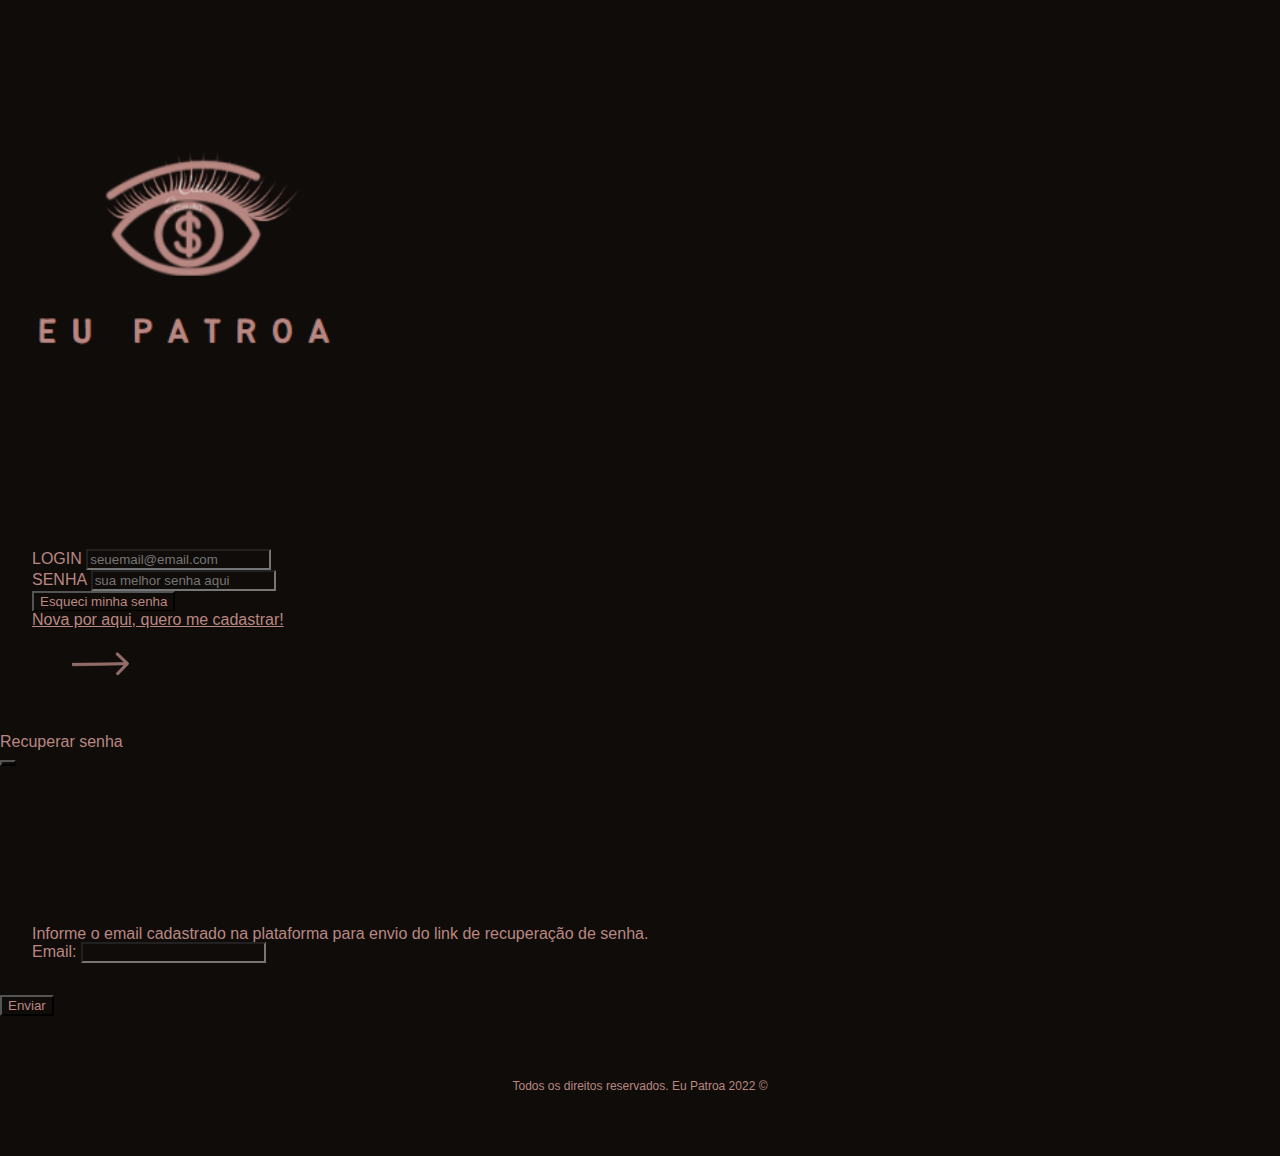
<file: index.html>
<!DOCTYPE html>
<html lang="pt-br">
    <head>
        <meta charset="utf-8">
        <meta name="viewport" content="width=device-width, initial-escale=1.0">
        <meta http-equiv="X-UA-Compatible" content="IE-edge">
        <title>Eu Patroa</title>
        <link rel="stylesheet" type="text/css" href="./Assets/css/reset.css" />
        <link rel="stylesheet" type="text/css" href="./Assets/css/index.css" />
        <link href="https://cdn.jsdelivr.net/npm/bootstrap@5.2.0-beta1/dist/css/bootstrap.min.css" rel="stylesheet" integrity="sha384-0evHe/X+R7YkIZDRvuzKMRqM+OrBnVFBL6DOitfPri4tjfHxaWutUpFmBp4vmVor" crossorigin="anonymous">
        <link rel="icon" type="image/x-icon" href="./Assets/imagens/logo-eupatroa.png" />
    </head>
    <body>
        <main>
            <div class="container"> 
                <div class="row">
                    <div class="col-md-6 img-fluid">
                        <img src="./Assets/imagens/logo-eupatroa.png" class="float-start" alt="Logo Eu Patroa">
                    </div>
                    <div class="col-md-6"> 
                        <form>
                            <div class="mb-3">
                                <label for="login" class="form-label"> LOGIN</label>
                                <input type="email" class="form-control" id="formGroupInputLogin" placeholder="seuemail@email.com">
                            </div>
                            <div class="mb-3">
                                <label for="senha" class="form-label">SENHA</label>
                                <input type="password" class="form-control" id="formGroupInputPassword" placeholder="sua melhor senha aqui">
                            </div>
                            <div class="mb-3">
                                <button type="button" class="btn btn-sm btn-outline-light" data-bs-toggle="modal" data-bs-target="#exampleModal" data-bs-whatever="@mdo">Esqueci minha senha</button>
                                
                            </div>
                            <div class="mb-3">
                                <a href="./Pages/cadastro.html" type="url" class="recuperar-senha">Nova por aqui, quero me cadastrar!</a>
                            </div>
                            <div class="mb-3">
                                <a href="./Pages/home.html" type="image" class="botao-login"><img src="./Assets/imagens/botao-login.png" alt="Botão Entrar" class="botao-login float-end"/></a>
                            </div>
                        </form>
                    </div>
                </div>
            </div>
            <div class="modal fade" id="exampleModal" tabindex="-1" aria-labelledby="exampleModalLabel" aria-hidden="true">
                <div class="modal-dialog">
                  <div class="modal-content" >
                    <div class="modal-header bg-light">
                      <h5 class="modal-title bg-light" id="exampleModalLabel">Recuperar senha</h5>
                      <button type="button" class="btn-close" data-bs-dismiss="modal" aria-label="Close"></button>
                    </div>
                    <div class="modal-body bg-light mt-0">
                      <form class="bg-light">
                        <p class="text-dark text-center bg-light">Informe o email cadastrado na plataforma para envio do link de recuperação de senha.</p>  
                        <div class="mb-3 bg-light">
                          <label for="recipient-name" class="col-form-label mb-2 bg-light">Email:</label>
                          <input type="email" class="form-control bg-light" id="recipient-email">
                        </div>
                      </form>
                    </div>
                    <div class="modal-footer">
                      <button type="submit" class="btn btn-dark text-white" data-bs-dismiss="modal">Enviar</button>
                    </div>
                  </div>
                </div>
              </div>
        </main>
        <script src="https://cdn.jsdelivr.net/npm/bootstrap@5.2.0-beta1/dist/js/bootstrap.bundle.min.js" integrity="sha384-pprn3073KE6tl6bjs2QrFaJGz5/SUsLqktiwsUTF55Jfv3qYSDhgCecCxMW52nD2" crossorigin="anonymous"></script>
    </body>
    <footer>
        <div class="container-fluid fixed-bottom">
            <p class="d-inline-block">Todos os direitos reservados. Eu Patroa 2022  &copy;</p>
        </div>
    </footer>
</html>
</file>
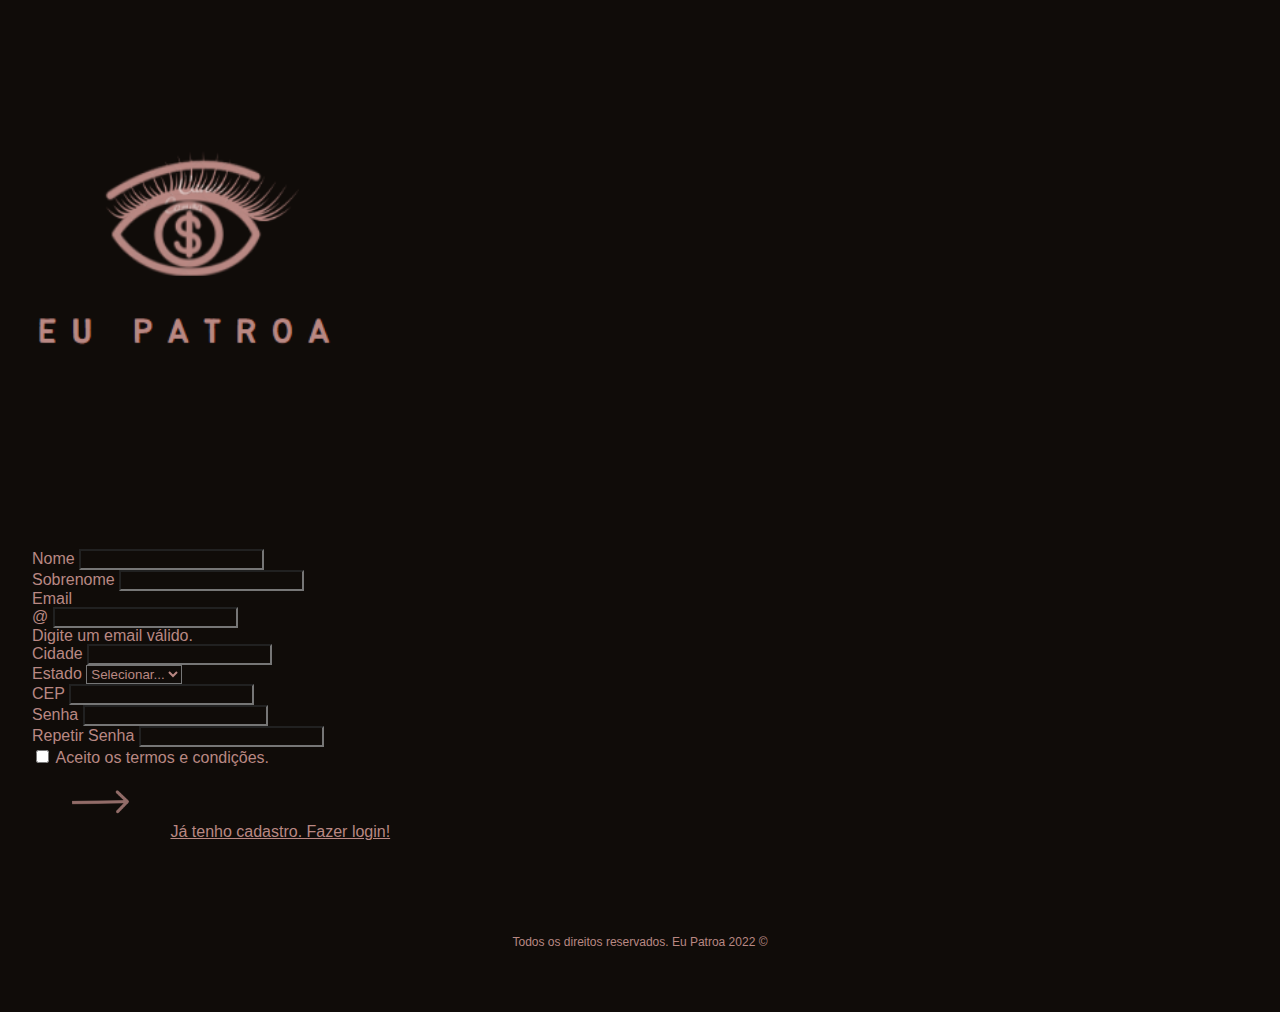
<file: cadastro.html>
<!DOCTYPE html>
<html lang="pt-br">
    <head>
        <meta charset="utf-8">
        <meta name="viewport" content="width=device-width, initial-escale=1.0">
        <meta http-equiv="X-UA-Compatible" content="IE-edge">
        <title>Eu Patroa</title>
        <link rel="stylesheet" type="text/css" href="./Assets/css/reset.css" />
        <link rel="stylesheet" type="text/css" href="./Assets/css/index.css" />
        <link href="https://cdn.jsdelivr.net/npm/bootstrap@5.2.0-beta1/dist/css/bootstrap.min.css" rel="stylesheet" integrity="sha384-0evHe/X+R7YkIZDRvuzKMRqM+OrBnVFBL6DOitfPri4tjfHxaWutUpFmBp4vmVor" crossorigin="anonymous">
        <link rel="icon" type="image/x-icon" href="./Assets/imagens/logo-eupatroa.png" />
    </head>
    <body>
        <main>
            <div class="container"> 
                <div class="row">
                    <div class="col-sm-5 img-fluid">
                        <img src="./Assets/imagens/logo-eupatroa.png" class=" float-start" alt="Logo Eu Patroa">
                    </div>
                    <div class="col-sm-7 mt-5 pt-5"> 
                        <form class="row g-3">
                            <div class="col-md-4">
                              <label for="validationServer01" class="form-label">Nome</label>
                              <input type="text" class="form-control" id="validationServer01" required>
                            </div>
                            <div class="col-md-4">
                              <label for="validationServer02" class="form-label">Sobrenome</label>
                              <input type="text" class="form-control " id="validationServer02" required>
                            </div>
                            <div class="col-md-4">
                              <label for="validationServerUsername" class="form-label">Email</label>
                              <div class="input-group has-validation">
                                <span class="input-group-text" id="inputGroupPrepend3">@</span>
                                <input type="text" class="form-control " id="validationServerUsername" aria-describedby="inputGroupPrepend3 validationServerUsernameFeedback" required>
                                <div id="validationServerUsernameFeedback" class="invalid-feedback">
                                  Digite um email válido.
                                </div>
                              </div>
                            </div>
                            <div class="col-md-4">
                              <label for="validationServer03" class="form-label">Cidade</label>
                              <input type="text" class="form-control " id="validationServer03" aria-describedby="validationServer03Feedback" required>
                            </div>
                            <div class="col-md-4">
                              <label for="validationServer04" class="form-label">Estado</label>
                              <select class="form-select " id="validationServer04" aria-describedby="validationServer04Feedback" required>
                                <option selected disabled value="">Selecionar...</option>
                                <option>SP</option>
                                <option>RJ</option>
                                <option>RS</option>
                                <option>SC</option>
                                <option>PR</option>
                              </select>
                            </div>
                            <div class="col-md-4">
                              <label for="validationServer05" class="form-label">CEP</label>
                              <input type="text" class="form-control " id="validationServer05" aria-describedby="validationServer05Feedback" required>
                            </div>
                            <div class="col-md-12">
                                <label for="validationServer05" class="form-label">Senha</label>
                                <input type="password" class="form-control " id="validationServer05" aria-describedby="validationServer05Feedback" required>
                            </div>
                            <div class="col-md-12">
                                <label for="validationServer05" class="form-label">Repetir Senha</label>
                                <input type="password" class="form-control " id="validationServer05" aria-describedby="validationServer05Feedback" required>
                            </div>
                            <div class="col-12">
                              <div class="form-check">
                                <input class="form-check-input" type="checkbox" value="" id="invalidCheck3" aria-describedby="invalidCheck3Feedback" required>
                                <label class="form-check-label text-white" for="invalidCheck3">
                                  Aceito os termos e condições.
                                </label>
                              </div>
                            </div>
                            <div class="mb-3">
                                <a href="./home.html" type="image" class="botao-login"><img src="./Assets/imagens/botao-login.png" alt="Botão Entrar" class="botao-login float-end"/></a>
                                <a href="./index.html" type="url" class="recuperar-senha float-start">Já tenho cadastro. Fazer login!</a>
                            </div>                          
                            

                        </form>
                    </div>
                </div>
            </div>
        </main>
        <script src="https://cdn.jsdelivr.net/npm/bootstrap@5.2.0-beta1/dist/js/bootstrap.bundle.min.js" integrity="sha384-pprn3073KE6tl6bjs2QrFaJGz5/SUsLqktiwsUTF55Jfv3qYSDhgCecCxMW52nD2" crossorigin="anonymous"></script>
    </body>
    <footer>
        <div class="container-fluid fixed-bottom">
            <p class="d-inline-block">Todos os direitos reservados. Eu Patroa 2022  &copy;</p>
        </div>
    </footer>
</html>
</file>
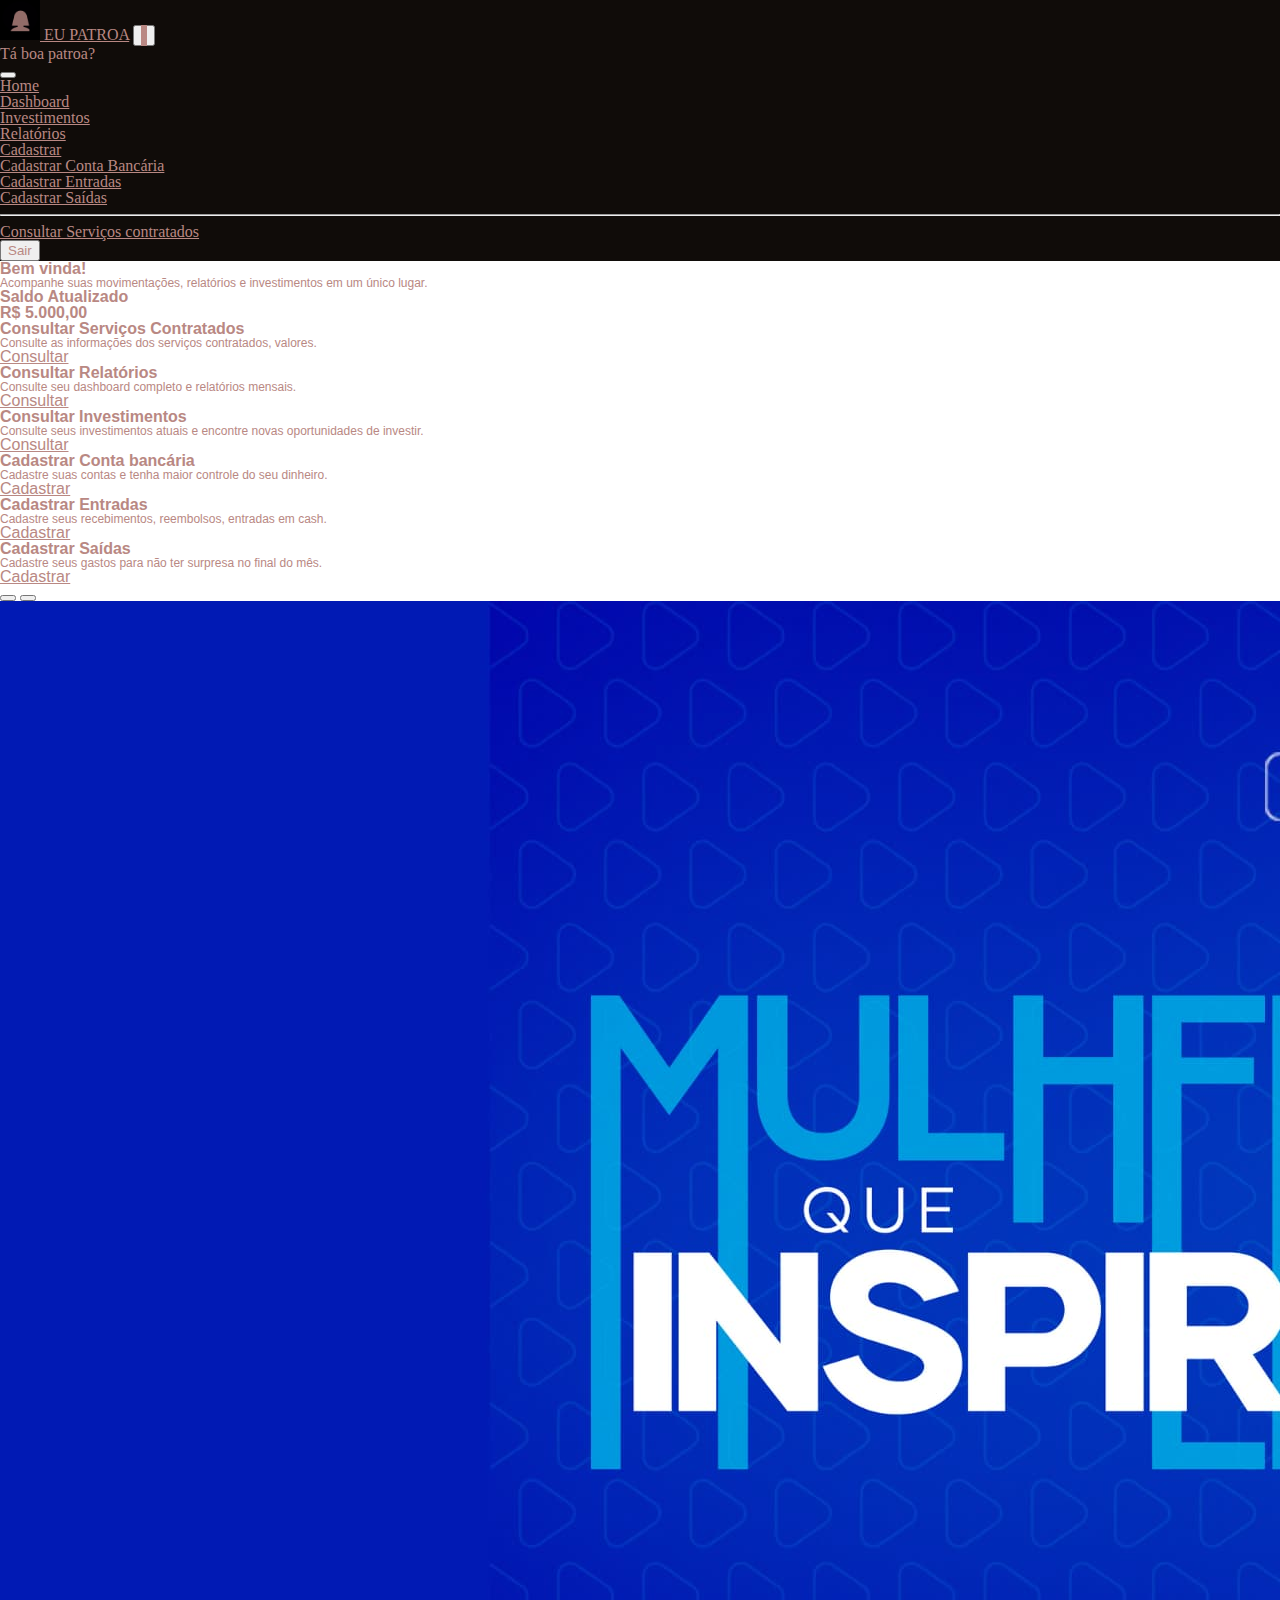
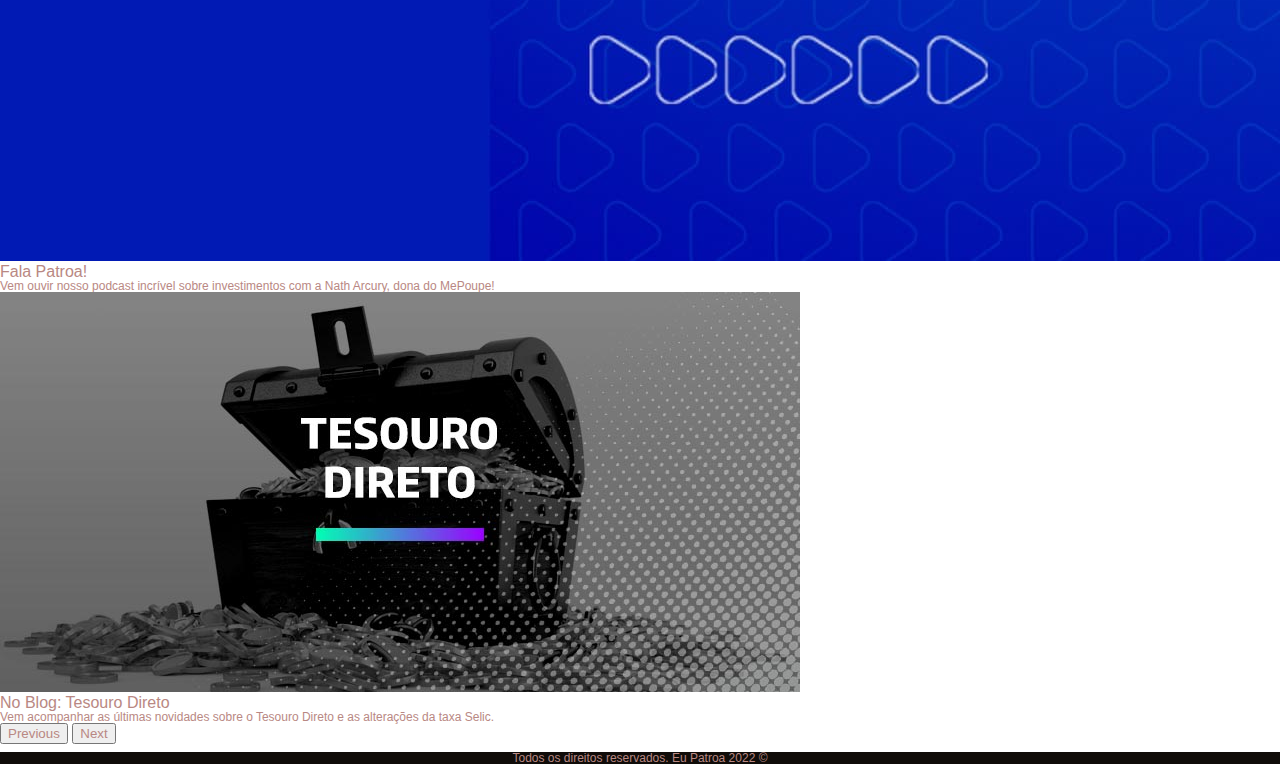
<file: home.html>
<!doctype html>
<html lang="pt-br">
  <head>
    <meta charset="utf-8">
    <meta name="viewport" content="width=device-width, initial-scale=1">
    <meta http-equiv="X-UA-Compatible" content="IE-edge">
    <title>Eu Patroa - Home</title>
    <link rel="stylesheet" type="text/css" href="./Assets/css/reset.css" />
    <link rel="stylesheet" type="text/css" href="./Assets/css/home.css" />
    <link href="https://cdn.jsdelivr.net/npm/bootstrap@5.2.0-beta1/dist/css/bootstrap.min.css" rel="stylesheet" integrity="sha384-0evHe/X+R7YkIZDRvuzKMRqM+OrBnVFBL6DOitfPri4tjfHxaWutUpFmBp4vmVor" crossorigin="anonymous">
    <link rel="icon" type="image/x-icon" href="./Assets/imagens/logo-eupatroa.png" />
  </head>

  <body>
    <nav class="navbar fixed-top">
      <div class="container-fluid">
        <a class="navbar-brand" href="./index.html">
          <img src="./Assets/imagens/user.png" alt="" width="40" height="40" class="d-inline-block align-text-top">
        </a>
        <a class="nav-link" href="./home.html">EU PATROA</a>
        <button class="navbar-toggler" type="button" data-bs-toggle="offcanvas" data-bs-target="#offcanvasNavbar" aria-controls="offcanvasNavbar">
          <span class="navbar-toggler-icon"></span>
        </button>
        <div class="offcanvas offcanvas-end" tabindex="-1" id="offcanvasNavbar" aria-labelledby="offcanvasNavbarLabel">
          <div class="offcanvas-header">
            <h5 class="offcanvas-title" id="offcanvasNavbarLabel">Tá boa patroa?</h5>
            <button type="button" class="btn-close" data-bs-dismiss="offcanvas" aria-label="Close"></button>
          </div>
          <div class="offcanvas-body">
            <ul class="navbar-nav justify-content-end flex-grow-1 pe-3">
              <li class="nav-item">
                <a class="nav-link active" aria-current="page" href="./home.html">Home</a>
              </li>
              <li class="nav-item">
                <a class="nav-link" href="#">Dashboard</a>
              </li>
              <li class="nav-item">
                <a class="nav-link" href="#">Investimentos</a>
              </li>
              <li class="nav-item">
                <a class="nav-link" href="#">Relatórios</a>
              </li>
              <li class="nav-item dropdown">
                <a class="nav-link dropdown-toggle" href="#" id="offcanvasNavbarDropdown" role="button" data-bs-toggle="dropdown" aria-expanded="false">
                  Cadastrar
                </a>
                <ul class="dropdown-menu" aria-labelledby="offcanvasNavbarDropdown">
                  <li><a class="dropdown-item" href="#">Cadastrar Conta Bancária</a></li>
                  <li><a class="dropdown-item" href="#">Cadastrar Entradas</a></li>
                  <li><a class="dropdown-item" href="./saidas.html">Cadastrar Saídas</a></li>
                  <li>
                    <hr class="dropdown-divider">
                  </li>
                  <li><a class="dropdown-item" href="./servicos.html">Consultar Serviços contratados</a></li>
                </ul>
              </li>
          </div>
          <button type="button" class="btn-close" aria-label="Close">Sair</button>
        </div>
      </div>
    </nav>
    <main>
      <div class="container my-3 py-4"> 
        <div class="row mt-5">
            <div class="col-md-8 float-start">
                <h6 class="text-dark">Bem vinda!</h6>
                <p class="saudacao text-dark">Acompanhe suas movimentações, relatórios e investimentos em um único lugar.</p>
            </div>
            <div class="col-md-4 float-end">
              <h6 class="text-dark text-end">Saldo Atualizado</h6>
              <h6 class="text-dark text-end">R$ 5.000,00</h6>
          </div>
        </div>
      </div> 
      <div class="row m-3">
        <div class="col-sm-4">
          <div class="card">
            <div class="card-body">
              <h6 class="card-title text-dark">Consultar Serviços Contratados</h6>
              <p class="card-text text-dark">Consulte as informações dos serviços contratados, valores.</p>
              <a href="./servicos.html" class="btn btn-sm btn-dark float-end">Consultar</a>
            </div>
          </div>
        </div>
        <div class="col-sm-4">
          <div class="card">
            <div class="card-body text-dark">
              <h6 class="card-title text-dark">Consultar Relatórios</h6>
              <p class="card-text text-dark">Consulte seu dashboard completo e relatórios mensais.</p>
              <a href="#" class="btn btn-sm btn-dark float-end">Consultar</a>
            </div>
          </div>
        </div>
        <div class="col-sm-4">
          <div class="card">
            <div class="card-body">
              <h6 class="card-title text-dark">Consultar Investimentos</h6>
              <p class="card-text text-dark">Consulte seus investimentos atuais e encontre novas oportunidades de investir.</p>
              <a href="#" class="btn btn-sm btn-dark float-end">Consultar</a>
            </div>
          </div>
        </div>
      </div>
      <div class="row m-3">
        <div class="col-sm-4">
          <div class="card">
            <div class="card-body">
              <h6 class="card-title text-dark">Cadastrar Conta bancária</h6>
              <p class="card-text text-dark">Cadastre suas contas e tenha maior controle do seu dinheiro.</p>
              <a href="#" class="btn btn-sm btn-dark float-end">Cadastrar</a>
            </div>
          </div>
        </div>
        <div class="col-sm-4">
          <div class="card">
            <div class="card-body">
              <h6 class="card-title text-dark">Cadastrar Entradas</h6>
              <p class="card-text text-dark">Cadastre seus recebimentos, reembolsos, entradas em cash.</p>
              <a href="#" class="btn btn-sm btn-dark float-end">Cadastrar</a>
            </div>
          </div>
        </div>
        <div class="col-sm-4">
          <div class="card">
            <div class="card-body">
              <h6 class="card-title text-dark">Cadastrar Saídas</h6>
              <p class="card-text text-dark">Cadastre seus gastos para não ter surpresa no final do mês.</p>
              <a href="./saidas.html" class="btn btn-sm btn-dark float-end">Cadastrar</a>
            </div>
          </div>
        </div>
      </div>  
      <div id="carouseCaptions" class="carousel slide" data-bs-ride="false">
        <div class="carousel-indicators">
          <button type="button" data-bs-target="#carouselExampleCaptions" data-bs-slide-to="0" class="active" aria-current="true" aria-label="Slide 1"></button>
          <button type="button" data-bs-target="#carouselExampleCaptions" data-bs-slide-to="1" aria-label="Slide 2"></button>
        </div>
        <div class="carousel-inner">
          <div class="carousel-item active">
            <img src="./Assets/imagens/podcast.jpg" class="d-block w-100 h-50" alt="Imagem de chamada do Podcast da semana">
            <div class="carousel-caption d-none d-md-block">
              <h5>Fala Patroa!</h5>
              <p class="text-white">Vem ouvir nosso podcast incrível sobre investimentos com a Nath Arcury, dona do MePoupe!</p>
            </div>
          </div>
          <div class="carousel-item">
            <img src="./Assets/imagens/Tesouro-Direto.jpg" class="d-block w-100 h-50" alt="Imagem de chamada do post no blog sobre Tesouro Direto">
            <div class="carousel-caption d-none d-md-block">
              <h5>No Blog: Tesouro Direto</h5>
              <p class="text-white">Vem acompanhar as últimas novidades sobre o Tesouro Direto e as alterações da taxa Selic.</p>
            </div>
          </div>
        </div>
        <button class="carousel-control-prev" type="button" data-bs-target="#carouseCaptions" data-bs-slide="prev">
          <span class="carousel-control-prev-icon" aria-hidden="true"></span>
          <span class="visually-hidden">Previous</span>
        </button>
        <button class="carousel-control-next" type="button" data-bs-target="#carouseCaptions" data-bs-slide="next">
          <span class="carousel-control-next-icon" aria-hidden="true"></span>
          <span class="visually-hidden">Next</span>
        </button>
      </div>   
    </main>
    
    <script src="https://cdn.jsdelivr.net/npm/bootstrap@5.2.0-beta1/dist/js/bootstrap.bundle.min.js" integrity="sha384-pprn3073KE6tl6bjs2QrFaJGz5/SUsLqktiwsUTF55Jfv3qYSDhgCecCxMW52nD2" crossorigin="anonymous"></script>
  </body>

  <footer>
    <div class="container-fluid fixed-bottom fundo">
        <p>Todos os direitos reservados. Eu Patroa 2022  &copy;</p>
    </div>
  </footer>
</html>
</file>
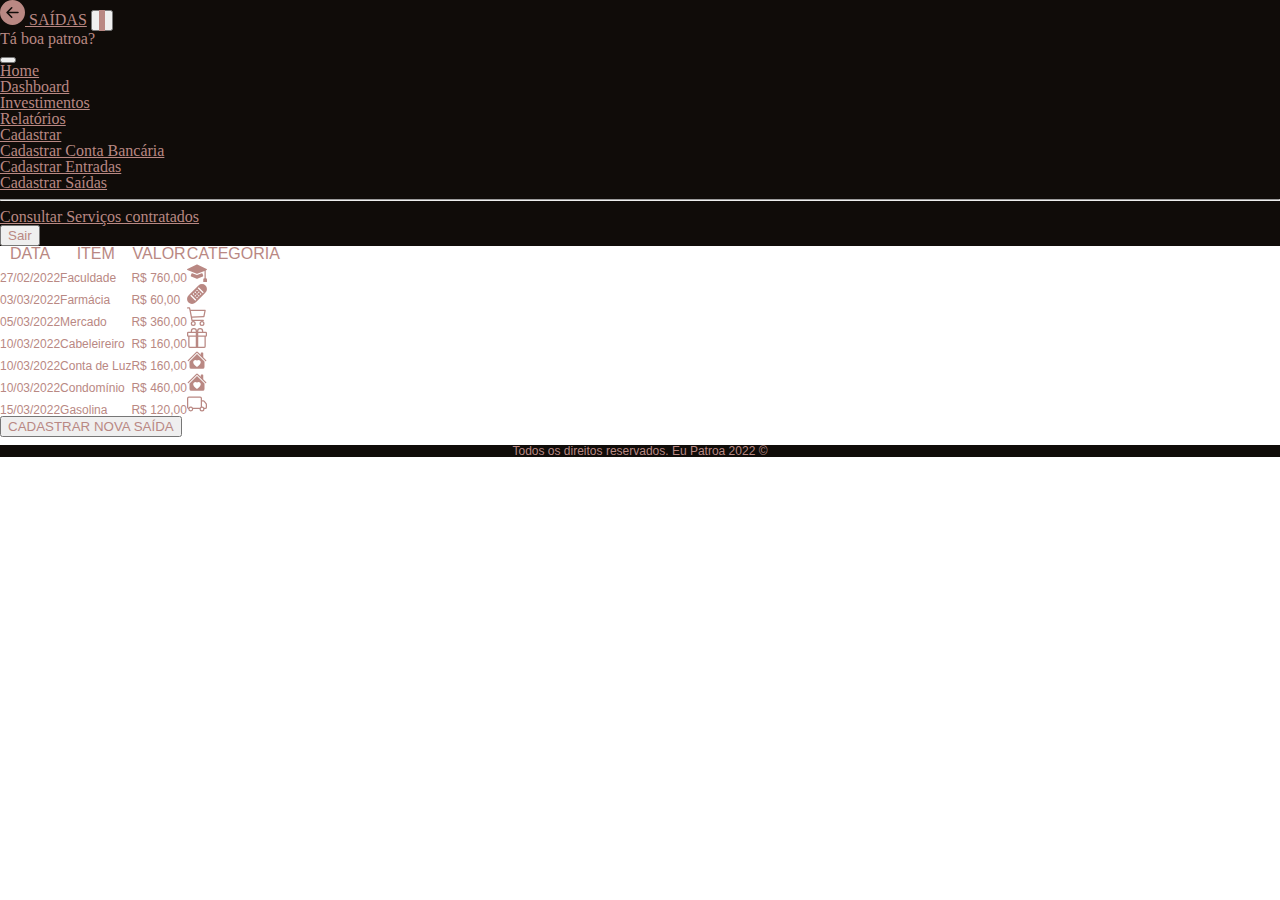
<file: saidas.html>
<!doctype html>
<html lang="pt-br">
  <head>
    <meta charset="utf-8">
    <meta name="viewport" content="width=device-width, initial-scale=1">
    <meta http-equiv="X-UA-Compatible" content="IE-edge">
    <title>Eu Patroa - Saídas</title>
    <link rel="stylesheet" type="text/css" href="./Assets/css/reset.css" />
    <link rel="stylesheet" type="text/css" href="./Assets/css/home.css" />
    <link href="https://cdn.jsdelivr.net/npm/bootstrap@5.2.0-beta1/dist/css/bootstrap.min.css" rel="stylesheet" integrity="sha384-0evHe/X+R7YkIZDRvuzKMRqM+OrBnVFBL6DOitfPri4tjfHxaWutUpFmBp4vmVor" crossorigin="anonymous">
    <link rel="icon" type="image/x-icon" href="./Assets/imagens/logo-eupatroa.png" />
  </head>

  <body>
    <nav class="navbar fixed-top">
      <div class="container-fluid">
        <a class="navbar-brand" href="./home.html">
            <svg xmlns="http://www.w3.org/2000/svg" width="25" height="25" fill="currentColor" class="bi bi-arrow-left-circle-fill" viewBox="0 0 16 16">
                <path d="M8 0a8 8 0 1 0 0 16A8 8 0 0 0 8 0zm3.5 7.5a.5.5 0 0 1 0 1H5.707l2.147 2.146a.5.5 0 0 1-.708.708l-3-3a.5.5 0 0 1 0-.708l3-3a.5.5 0 1 1 .708.708L5.707 7.5H11.5z"/>
            </svg> 
        </a>
        <a class="nav-link" href="./saidas.html">SAÍDAS</a>
        <button class="navbar-toggler" type="button" data-bs-toggle="offcanvas" data-bs-target="#offcanvasNavbar" aria-controls="offcanvasNavbar">
          <span class="navbar-toggler-icon"></span>
        </button>
        <div class="offcanvas offcanvas-end" tabindex="-1" id="offcanvasNavbar" aria-labelledby="offcanvasNavbarLabel">
          <div class="offcanvas-header">
            <h5 class="offcanvas-title" id="offcanvasNavbarLabel">Tá boa patroa?</h5>
            <button type="button" class="btn-close" data-bs-dismiss="offcanvas" aria-label="Close"></button>
          </div>
          <div class="offcanvas-body">
            <ul class="navbar-nav justify-content-end flex-grow-1 pe-3">
              <li class="nav-item">
                <a class="nav-link active" aria-current="page" href="./home.html">Home</a>
              </li>
              <li class="nav-item">
                <a class="nav-link" href="#">Dashboard</a>
              </li>
              <li class="nav-item">
                <a class="nav-link" href="#">Investimentos</a>
              </li>
              <li class="nav-item">
                <a class="nav-link" href="#">Relatórios</a>
              </li>
              <li class="nav-item dropdown">
                <a class="nav-link dropdown-toggle" href="#" id="offcanvasNavbarDropdown" role="button" data-bs-toggle="dropdown" aria-expanded="false">
                  Cadastrar
                </a>
                <ul class="dropdown-menu" aria-labelledby="offcanvasNavbarDropdown">
                  <li><a class="dropdown-item" href="#">Cadastrar Conta Bancária</a></li>
                  <li><a class="dropdown-item" href="./saidas.html">Cadastrar Entradas</a></li>
                  <li><a class="dropdown-item" href="#">Cadastrar Saídas</a></li>
                  <li>
                    <hr class="dropdown-divider">
                  </li>
                  <li><a class="dropdown-item" href="./servicos.html">Consultar Serviços contratados</a></li>
                </ul>
              </li>
          </div>
          <button type="button" class="btn-close" aria-label="Close">Sair</button>
        </div>
      </div>
    </nav>
    <main>
        <div class="container-fluid my-5 py-3">
            <table class=" table table-responsive w-100 h-auto text-center shadow p-3 mb-5 bg-body rounded">
                <thead class="table-light">
                <tr>
                    <th class="col-md-3 text-dark">DATA</th>
                    <th class="col-md-3 text-dark">ITEM</th>
                    <th class="col-md-3 text-dark ">VALOR</th>
                    <th class="col-md-3 text-dark ">CATEGORIA</th>
                </tr>
                </thead>
                <tbody class="table-group-divider text-dark">
                <tr>
                    <td class="col-md-3 text-dark">27/02/2022</td>
                    <td class="col-md-3 text-dark">Faculdade</td>
                    <td class="col-md-3 text-dark">R$ 760,00</td>
                    <td class="col-md-3 text-dark">
                        <svg xmlns="http://www.w3.org/2000/svg" width="20" height="20" fill="currentColor" class="bi bi-mortarboard-fill" viewBox="0 0 16 16">
                        <path d="M8.211 2.047a.5.5 0 0 0-.422 0l-7.5 3.5a.5.5 0 0 0 .025.917l7.5 3a.5.5 0 0 0 .372 0L14 7.14V13a1 1 0 0 0-1 1v2h3v-2a1 1 0 0 0-1-1V6.739l.686-.275a.5.5 0 0 0 .025-.917l-7.5-3.5Z"/>
                        <path d="M4.176 9.032a.5.5 0 0 0-.656.327l-.5 1.7a.5.5 0 0 0 .294.605l4.5 1.8a.5.5 0 0 0 .372 0l4.5-1.8a.5.5 0 0 0 .294-.605l-.5-1.7a.5.5 0 0 0-.656-.327L8 10.466 4.176 9.032Z"/>
                      </svg>
                    </td>
                </tr>
                <tr>
                    <td class="col-md-3 text-dark">03/03/2022</td>
                    <td class="col-md-3 text-dark">Farmácia</td>
                    <td class="col-md-3 text-dark">R$ 60,00</td>
                    <td class="col-md-3 text-dark">
                        <svg xmlns="http://www.w3.org/2000/svg" width="20" height="20" fill="currentColor" class="bi bi-bandaid-fill" viewBox="0 0 16 16">
                            <path d="m2.68 7.676 6.49-6.504a4 4 0 0 1 5.66 5.653l-1.477 1.529-5.006 5.006-1.523 1.472a4 4 0 0 1-5.653-5.66l.001-.002 1.505-1.492.001-.002Zm5.71-2.858a.5.5 0 1 0-.708.707.5.5 0 0 0 .707-.707ZM6.974 6.939a.5.5 0 1 0-.707-.707.5.5 0 0 0 .707.707ZM5.56 8.354a.5.5 0 1 0-.707-.708.5.5 0 0 0 .707.708Zm2.828 2.828a.5.5 0 1 0-.707-.707.5.5 0 0 0 .707.707Zm1.414-2.121a.5.5 0 1 0-.707.707.5.5 0 0 0 .707-.707Zm1.414-.707a.5.5 0 1 0-.706-.708.5.5 0 0 0 .707.708Zm-4.242.707a.5.5 0 1 0-.707.707.5.5 0 0 0 .707-.707Zm1.414-.707a.5.5 0 1 0-.707-.708.5.5 0 0 0 .707.708Zm1.414-2.122a.5.5 0 1 0-.707.707.5.5 0 0 0 .707-.707ZM8.646 3.354l4 4 .708-.708-4-4-.708.708Zm-1.292 9.292-4-4-.708.708 4 4 .708-.708Z"/>
                          </svg>
                    </td>
                </tr>
                <tr>
                    <td class="col-md-3 text-dark">05/03/2022</td>
                    <td class="col-md-3 text-dark">Mercado</td>
                    <td class="col-md-3 text-dark">R$ 360,00</td>
                    <td class="col-md-3 text-dark">
                        <svg xmlns="http://www.w3.org/2000/svg" width="20" height="20" fill="currentColor" class="bi bi-cart3" viewBox="0 0 16 16">
                            <path d="M0 1.5A.5.5 0 0 1 .5 1H2a.5.5 0 0 1 .485.379L2.89 3H14.5a.5.5 0 0 1 .49.598l-1 5a.5.5 0 0 1-.465.401l-9.397.472L4.415 11H13a.5.5 0 0 1 0 1H4a.5.5 0 0 1-.491-.408L2.01 3.607 1.61 2H.5a.5.5 0 0 1-.5-.5zM3.102 4l.84 4.479 9.144-.459L13.89 4H3.102zM5 12a2 2 0 1 0 0 4 2 2 0 0 0 0-4zm7 0a2 2 0 1 0 0 4 2 2 0 0 0 0-4zm-7 1a1 1 0 1 1 0 2 1 1 0 0 1 0-2zm7 0a1 1 0 1 1 0 2 1 1 0 0 1 0-2z"/>
                          </svg>
                    </td>
                </tr>
                <tr>
                    <td class="col-md-3 text-dark">10/03/2022</td>
                    <td class="col-md-3 text-dark">Cabeleireiro</td>
                    <td class="col-md-3 text-dark">R$ 160,00</td>
                    <td class="col-md-3 text-dark">
                        <svg xmlns="http://www.w3.org/2000/svg" width="20" height="20" fill="currentColor" class="bi bi-gift" viewBox="0 0 16 16">
                            <path d="M3 2.5a2.5 2.5 0 0 1 5 0 2.5 2.5 0 0 1 5 0v.006c0 .07 0 .27-.038.494H15a1 1 0 0 1 1 1v2a1 1 0 0 1-1 1v7.5a1.5 1.5 0 0 1-1.5 1.5h-11A1.5 1.5 0 0 1 1 14.5V7a1 1 0 0 1-1-1V4a1 1 0 0 1 1-1h2.038A2.968 2.968 0 0 1 3 2.506V2.5zm1.068.5H7v-.5a1.5 1.5 0 1 0-3 0c0 .085.002.274.045.43a.522.522 0 0 0 .023.07zM9 3h2.932a.56.56 0 0 0 .023-.07c.043-.156.045-.345.045-.43a1.5 1.5 0 0 0-3 0V3zM1 4v2h6V4H1zm8 0v2h6V4H9zm5 3H9v8h4.5a.5.5 0 0 0 .5-.5V7zm-7 8V7H2v7.5a.5.5 0 0 0 .5.5H7z"/>
                        </svg>
                    </td>
                </tr>
                <tr>
                    <td class="col-md-3 text-dark">10/03/2022</td>
                    <td class="col-md-3 text-dark">Conta de Luz</td>
                    <td class="col-md-3 text-dark">R$ 160,00</td>
                    <td class="col-md-3 text-dark">
                        <svg xmlns="http://www.w3.org/2000/svg" width="20" height="20" fill="currentColor" class="bi bi-house-heart-fill" viewBox="0 0 16 16">
                            <path d="M7.293 1.5a1 1 0 0 1 1.414 0L11 3.793V2.5a.5.5 0 0 1 .5-.5h1a.5.5 0 0 1 .5.5v3.293l2.354 2.353a.5.5 0 0 1-.708.707L8 2.207 1.354 8.853a.5.5 0 1 1-.708-.707L7.293 1.5Z"/>
                            <path d="m14 9.293-6-6-6 6V13.5A1.5 1.5 0 0 0 3.5 15h9a1.5 1.5 0 0 0 1.5-1.5V9.293Zm-6-.811c1.664-1.673 5.825 1.254 0 5.018-5.825-3.764-1.664-6.691 0-5.018Z"/>
                        </svg>
                    </td>
                </tr>
                <tr>
                    <td class="col-md-3 text-dark">10/03/2022</td>
                    <td class="col-md-3 text-dark">Condomínio</td>
                    <td class="col-md-3 text-dark">R$ 460,00</td>
                    <td class="col-md-3 text-dark">
                        <svg xmlns="http://www.w3.org/2000/svg" width="20" height="20" fill="currentColor" class="bi bi-house-heart-fill" viewBox="0 0 16 16">
                            <path d="M7.293 1.5a1 1 0 0 1 1.414 0L11 3.793V2.5a.5.5 0 0 1 .5-.5h1a.5.5 0 0 1 .5.5v3.293l2.354 2.353a.5.5 0 0 1-.708.707L8 2.207 1.354 8.853a.5.5 0 1 1-.708-.707L7.293 1.5Z"/>
                            <path d="m14 9.293-6-6-6 6V13.5A1.5 1.5 0 0 0 3.5 15h9a1.5 1.5 0 0 0 1.5-1.5V9.293Zm-6-.811c1.664-1.673 5.825 1.254 0 5.018-5.825-3.764-1.664-6.691 0-5.018Z"/>
                        </svg>
                    </td>
                </tr>
                <tr>
                    <td class="col-md-3 text-dark">15/03/2022</td>
                    <td class="col-md-3 text-dark">Gasolina</td>
                    <td class="col-md-3 text-dark">R$ 120,00</td>
                    <td class="col-md-3 text-dark">
                        <svg xmlns="http://www.w3.org/2000/svg" width="20" height="20" fill="currentColor" class="bi bi-truck" viewBox="0 0 16 16">
                            <path d="M0 3.5A1.5 1.5 0 0 1 1.5 2h9A1.5 1.5 0 0 1 12 3.5V5h1.02a1.5 1.5 0 0 1 1.17.563l1.481 1.85a1.5 1.5 0 0 1 .329.938V10.5a1.5 1.5 0 0 1-1.5 1.5H14a2 2 0 1 1-4 0H5a2 2 0 1 1-3.998-.085A1.5 1.5 0 0 1 0 10.5v-7zm1.294 7.456A1.999 1.999 0 0 1 4.732 11h5.536a2.01 2.01 0 0 1 .732-.732V3.5a.5.5 0 0 0-.5-.5h-9a.5.5 0 0 0-.5.5v7a.5.5 0 0 0 .294.456zM12 10a2 2 0 0 1 1.732 1h.768a.5.5 0 0 0 .5-.5V8.35a.5.5 0 0 0-.11-.312l-1.48-1.85A.5.5 0 0 0 13.02 6H12v4zm-9 1a1 1 0 1 0 0 2 1 1 0 0 0 0-2zm9 0a1 1 0 1 0 0 2 1 1 0 0 0 0-2z"/>
                        </svg>  
                    </td>
                </tr>
                </tbody>
            </table>
            <button type="button" class="btn btn-dark float-end">CADASTRAR NOVA SAÍDA</button>
        </div>
    </main>
    
    <script src="https://cdn.jsdelivr.net/npm/bootstrap@5.2.0-beta1/dist/js/bootstrap.bundle.min.js" integrity="sha384-pprn3073KE6tl6bjs2QrFaJGz5/SUsLqktiwsUTF55Jfv3qYSDhgCecCxMW52nD2" crossorigin="anonymous"></script>
  </body>

  <footer>
    <div class="container-fluid fixed-bottom fundo">
        <p>Todos os direitos reservados. Eu Patroa 2022  &copy;</p>
    </div>
  </footer>
</html>
</file>
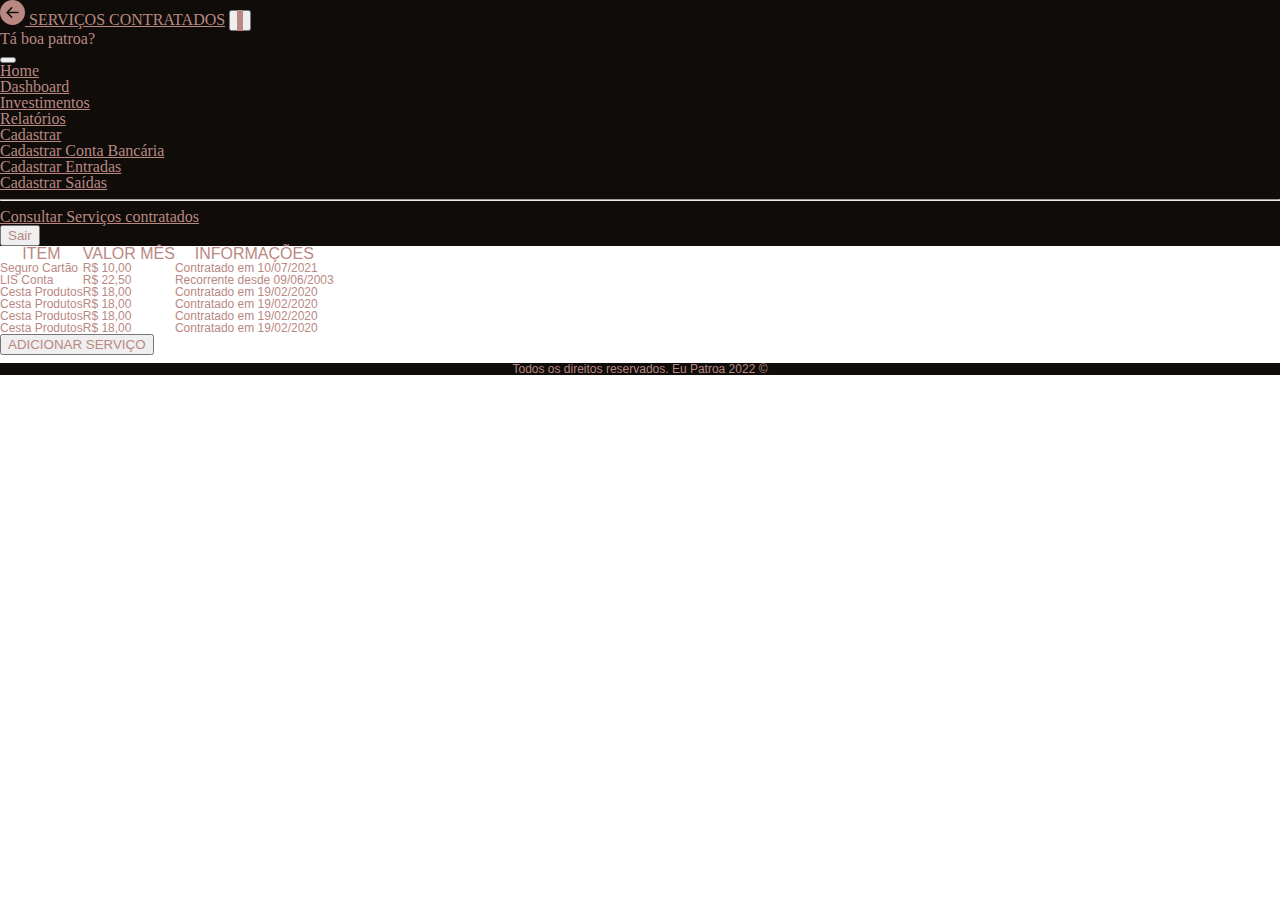
<file: servicos.html>
<!doctype html>
<html lang="pt-br">
  <head>
    <meta charset="utf-8">
    <meta name="viewport" content="width=device-width, initial-scale=1">
    <meta http-equiv="X-UA-Compatible" content="IE-edge">
    <title>Eu Patroa - Serviços Contratados</title>
    <link rel="stylesheet" type="text/css" href="./Assets/css/reset.css" />
    <link rel="stylesheet" type="text/css" href="./Assets/css/home.css" />
    <link href="https://cdn.jsdelivr.net/npm/bootstrap@5.2.0-beta1/dist/css/bootstrap.min.css" rel="stylesheet" integrity="sha384-0evHe/X+R7YkIZDRvuzKMRqM+OrBnVFBL6DOitfPri4tjfHxaWutUpFmBp4vmVor" crossorigin="anonymous">
    <link rel="icon" type="image/x-icon" href="./Assets/imagens/logo-eupatroa.png" />
  </head>

  <body>
    <nav class="navbar fixed-top">
      <div class="container-fluid">
        <a class="navbar-brand" href="./home.html">
            <svg xmlns="http://www.w3.org/2000/svg" width="25" height="25" fill="currentColor" class="bi bi-arrow-left-circle-fill" viewBox="0 0 16 16">
                <path d="M8 0a8 8 0 1 0 0 16A8 8 0 0 0 8 0zm3.5 7.5a.5.5 0 0 1 0 1H5.707l2.147 2.146a.5.5 0 0 1-.708.708l-3-3a.5.5 0 0 1 0-.708l3-3a.5.5 0 1 1 .708.708L5.707 7.5H11.5z"/>
            </svg> 
        </a>
        <a class="nav-link" href="./servicos.html">SERVIÇOS CONTRATADOS</a>
        <button class="navbar-toggler" type="button" data-bs-toggle="offcanvas" data-bs-target="#offcanvasNavbar" aria-controls="offcanvasNavbar">
          <span class="navbar-toggler-icon"></span>
        </button>
        <div class="offcanvas offcanvas-end" tabindex="-1" id="offcanvasNavbar" aria-labelledby="offcanvasNavbarLabel">
          <div class="offcanvas-header">
            <h5 class="offcanvas-title" id="offcanvasNavbarLabel">Tá boa patroa?</h5>
            <button type="button" class="btn-close" data-bs-dismiss="offcanvas" aria-label="Close"></button>
          </div>
          <div class="offcanvas-body">
            <ul class="navbar-nav justify-content-end flex-grow-1 pe-3">
              <li class="nav-item">
                <a class="nav-link active" aria-current="page" href="./home.html">Home</a>
              </li>
              <li class="nav-item">
                <a class="nav-link" href="#">Dashboard</a>
              </li>
              <li class="nav-item">
                <a class="nav-link" href="#">Investimentos</a>
              </li>
              <li class="nav-item">
                <a class="nav-link" href="#">Relatórios</a>
              </li>
              <li class="nav-item dropdown">
                <a class="nav-link dropdown-toggle" href="#" id="offcanvasNavbarDropdown" role="button" data-bs-toggle="dropdown" aria-expanded="false">
                  Cadastrar
                </a>
                <ul class="dropdown-menu" aria-labelledby="offcanvasNavbarDropdown">
                  <li><a class="dropdown-item" href="#">Cadastrar Conta Bancária</a></li>
                  <li><a class="dropdown-item" href="#">Cadastrar Entradas</a></li>
                  <li><a class="dropdown-item" href="./saidas.html">Cadastrar Saídas</a></li>
                  <li>
                    <hr class="dropdown-divider">
                  </li>
                  <li><a class="dropdown-item" href="./servicos.html">Consultar Serviços contratados</a></li>
                </ul>
              </li>
          </div>
          <button type="button" class="btn-close" aria-label="Close">Sair</button>
        </div>
      </div>
    </nav>
    <main>
        <div class="container-fluid my-5 py-3">
            <table class=" table table-responsive w-100 h-auto text-center shadow p-3 mb-5 bg-body rounded">
                <thead class="table-light">
                <tr>
                    <th class="col-md-4 text-dark">ITEM</th>
                    <th class="col-md-4 text-dark">VALOR MÊS</th>
                    <th class="col-md-4 text-dark ">INFORMAÇÕES</th>
                </tr>
                </thead>
                <tbody class="table-group-divider text-dark">
                <tr>
                    <td class="col-md-4 text-dark">Seguro Cartão</td>
                    <td class="col-md-4 text-dark">R$ 10,00</td>
                    <td class="col-md-4 text-dark">Contratado em 10/07/2021</td>
                </tr>
                <tr>
                    <td class="col-md-4 text-dark">LIS Conta</td>
                    <td class="col-md-4  text-dark">R$ 22,50</td>
                    <td class="col-md-4 text-dark">Recorrente desde 09/06/2003</td>
                </tr>
                <tr>
                    <td class="col-md-4 text-dark">Cesta Produtos</td>
                    <td class="col-md-4 text-dark">R$ 18,00</td>
                    <td class="col-md-4 text-dark">Contratado em 19/02/2020</td>
                </tr>
                <tr>
                    <td class="col-md-4 text-dark">Cesta Produtos</td>
                    <td class="col-md-4 text-dark">R$ 18,00</td>
                    <td class="col-md-4 text-dark">Contratado em 19/02/2020</td>
                </tr>
                <tr>
                    <td class="col-md-4 text-dark">Cesta Produtos</td>
                    <td class="col-md-4 text-dark">R$ 18,00</td>
                    <td class="col-md-4 text-dark">Contratado em 19/02/2020</td>
                </tr>
                <tr>
                    <td class="col-md-4 text-dark">Cesta Produtos</td>
                    <td class="col-md-4 text-dark">R$ 18,00</td>
                    <td class="col-md-4 text-dark">Contratado em 19/02/2020</td>
                </tr>
                </tbody>
            </table>
            <button type="button" class="btn btn-dark float-end">ADICIONAR SERVIÇO</button>
        </div>
    </main>
    
    <script src="https://cdn.jsdelivr.net/npm/bootstrap@5.2.0-beta1/dist/js/bootstrap.bundle.min.js" integrity="sha384-pprn3073KE6tl6bjs2QrFaJGz5/SUsLqktiwsUTF55Jfv3qYSDhgCecCxMW52nD2" crossorigin="anonymous"></script>
  </body>

  <footer>
    <div class="container-fluid fixed-bottom fundo">
        <p>Todos os direitos reservados. Eu Patroa 2022  &copy;</p>
    </div>
  </footer>
</html>
</file>
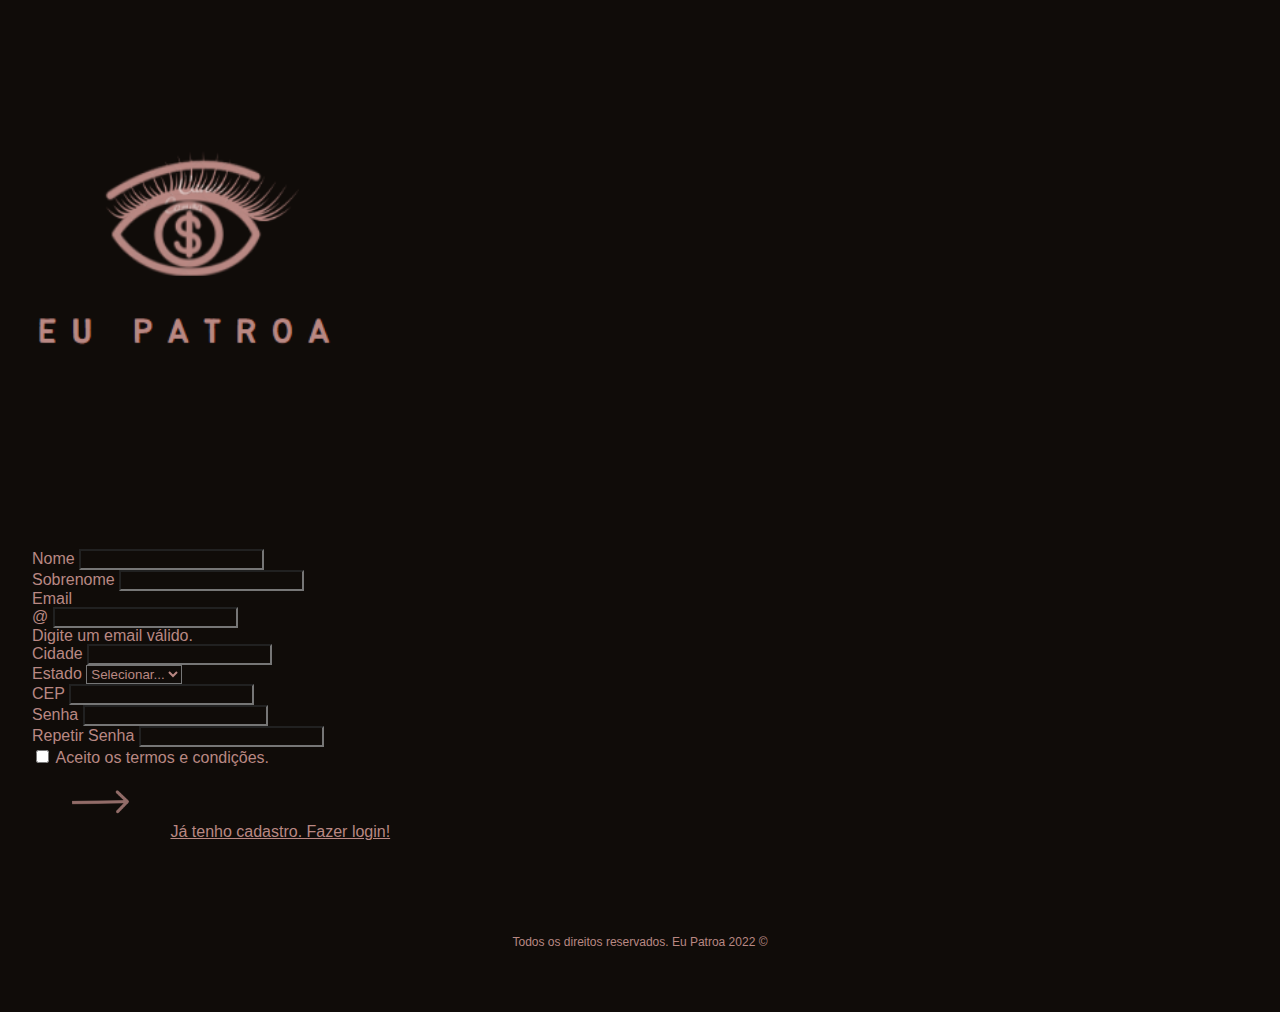
<file: Pages/cadastro.html>
<!DOCTYPE html>
<html lang="pt-br">
    <head>
        <meta charset="utf-8">
        <meta name="viewport" content="width=device-width, initial-escale=1.0">
        <meta http-equiv="X-UA-Compatible" content="IE-edge">
        <title>Eu Patroa</title>
        <link rel="stylesheet" type="text/css" href="../Assets/css/reset.css" />
        <link rel="stylesheet" type="text/css" href="../Assets/css/index.css" />
        <link href="https://cdn.jsdelivr.net/npm/bootstrap@5.2.0-beta1/dist/css/bootstrap.min.css" rel="stylesheet" integrity="sha384-0evHe/X+R7YkIZDRvuzKMRqM+OrBnVFBL6DOitfPri4tjfHxaWutUpFmBp4vmVor" crossorigin="anonymous">
        <link rel="icon" type="image/x-icon" href="../Assets/imagens/logo-eupatroa.png" />
    </head>
    <body>
        <main>
            <div class="container"> 
                <div class="row">
                    <div class="col-sm-5 img-fluid">
                        <img src="../Assets/imagens/logo-eupatroa.png" class=" float-start" alt="Logo Eu Patroa">
                    </div>
                    <div class="col-sm-7 mt-5 pt-5"> 
                        <form class="row g-3">
                            <div class="col-md-4">
                              <label for="validationServer01" class="form-label">Nome</label>
                              <input type="text" class="form-control" id="validationServer01" required>
                            </div>
                            <div class="col-md-4">
                              <label for="validationServer02" class="form-label">Sobrenome</label>
                              <input type="text" class="form-control " id="validationServer02" required>
                            </div>
                            <div class="col-md-4">
                              <label for="validationServerUsername" class="form-label">Email</label>
                              <div class="input-group has-validation">
                                <span class="input-group-text" id="inputGroupPrepend3">@</span>
                                <input type="text" class="form-control " id="validationServerUsername" aria-describedby="inputGroupPrepend3 validationServerUsernameFeedback" required>
                                <div id="validationServerUsernameFeedback" class="invalid-feedback">
                                  Digite um email válido.
                                </div>
                              </div>
                            </div>
                            <div class="col-md-4">
                              <label for="validationServer03" class="form-label">Cidade</label>
                              <input type="text" class="form-control " id="validationServer03" aria-describedby="validationServer03Feedback" required>
                            </div>
                            <div class="col-md-4">
                              <label for="validationServer04" class="form-label">Estado</label>
                              <select class="form-select " id="validationServer04" aria-describedby="validationServer04Feedback" required>
                                <option selected disabled value="">Selecionar...</option>
                                <option>SP</option>
                                <option>RJ</option>
                                <option>RS</option>
                                <option>SC</option>
                                <option>PR</option>
                              </select>
                            </div>
                            <div class="col-md-4">
                              <label for="validationServer05" class="form-label">CEP</label>
                              <input type="text" class="form-control " id="validationServer05" aria-describedby="validationServer05Feedback" required>
                            </div>
                            <div class="col-md-12">
                                <label for="validationServer05" class="form-label">Senha</label>
                                <input type="password" class="form-control " id="validationServer05" aria-describedby="validationServer05Feedback" required>
                            </div>
                            <div class="col-md-12">
                                <label for="validationServer05" class="form-label">Repetir Senha</label>
                                <input type="password" class="form-control " id="validationServer05" aria-describedby="validationServer05Feedback" required>
                            </div>
                            <div class="col-12">
                              <div class="form-check">
                                <input class="form-check-input" type="checkbox" value="" id="invalidCheck3" aria-describedby="invalidCheck3Feedback" required>
                                <label class="form-check-label text-white" for="invalidCheck3">
                                  Aceito os termos e condições.
                                </label>
                              </div>
                            </div>
                            <div class="mb-3">
                                <a href="./home.html" type="image" class="botao-login"><img src="../Assets/imagens/botao-login.png" alt="Botão Entrar" class="botao-login float-end"/></a>
                                <a href="../index.html" type="url" class="recuperar-senha float-start">Já tenho cadastro. Fazer login!</a>
                            </div>                          
                            

                        </form>
                    </div>
                </div>
            </div>
        </main>
        <script src="https://cdn.jsdelivr.net/npm/bootstrap@5.2.0-beta1/dist/js/bootstrap.bundle.min.js" integrity="sha384-pprn3073KE6tl6bjs2QrFaJGz5/SUsLqktiwsUTF55Jfv3qYSDhgCecCxMW52nD2" crossorigin="anonymous"></script>
    </body>
    <footer>
        <div class="container-fluid fixed-bottom">
            <p class="d-inline-block">Todos os direitos reservados. Eu Patroa 2022  &copy;</p>
        </div>
    </footer>
</html>
</file>
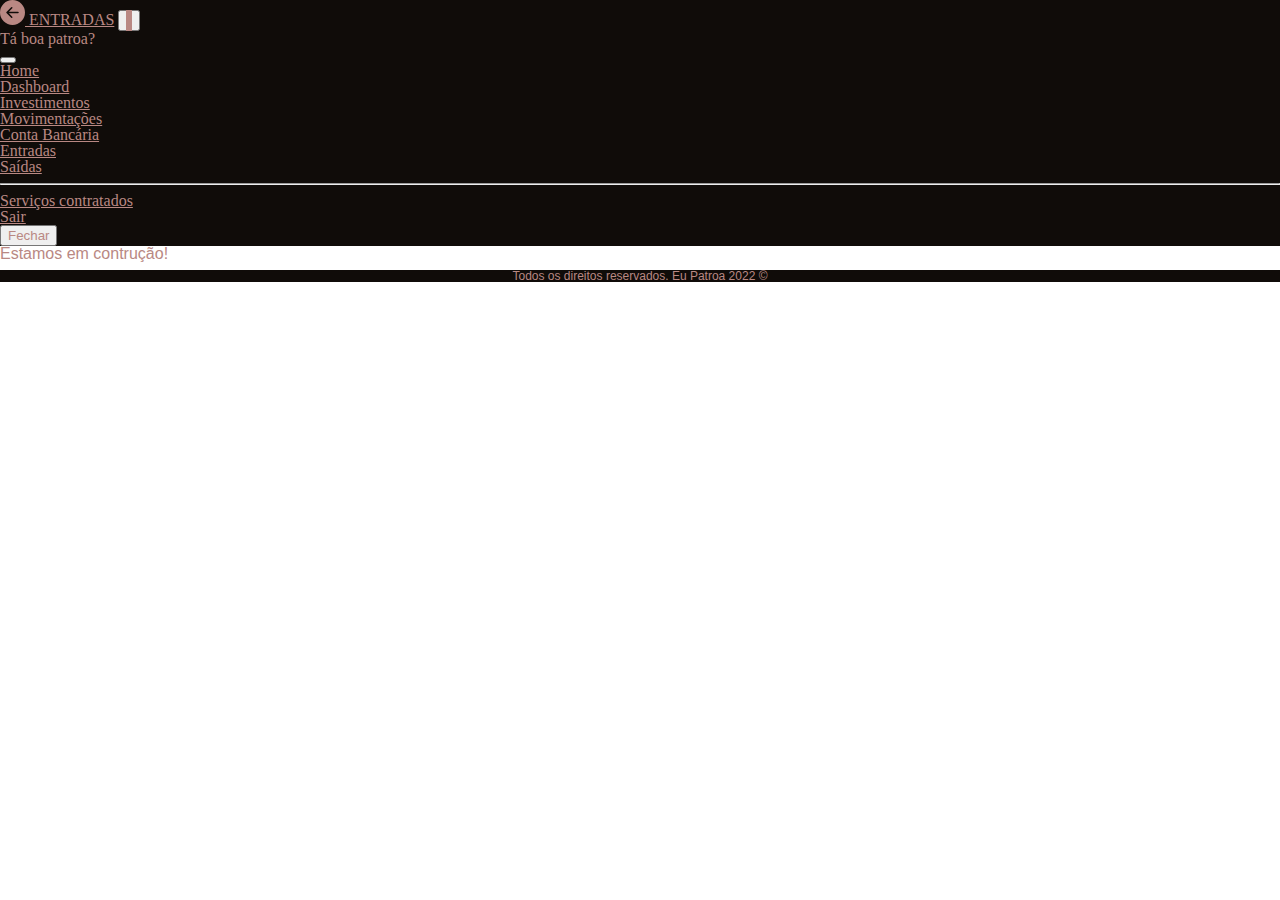
<file: Pages/conta.html>
<!doctype html>
<html lang="pt-br">
  <head>
    <meta charset="utf-8">
    <meta name="viewport" content="width=device-width, initial-scale=1">
    <meta http-equiv="X-UA-Compatible" content="IE-edge">
    <title>Eu Patroa - Contas</title>
    <link rel="stylesheet" type="text/css" href="../Assets/css/reset.css" />
    <link rel="stylesheet" type="text/css" href="../Assets/css/home.css" />
    <link href="https://cdn.jsdelivr.net/npm/bootstrap@5.2.0-beta1/dist/css/bootstrap.min.css" rel="stylesheet" integrity="sha384-0evHe/X+R7YkIZDRvuzKMRqM+OrBnVFBL6DOitfPri4tjfHxaWutUpFmBp4vmVor" crossorigin="anonymous">
    <link rel="icon" type="image/x-icon" href="../Assets/imagens/logo-eupatroa.png" />
  </head>

  <body>
    <nav class="navbar fixed-top">
      <div class="container-fluid">
        <a class="navbar-brand" href="./home.html">
            <svg xmlns="http://www.w3.org/2000/svg" width="25" height="25" fill="currentColor" class="bi bi-arrow-left-circle-fill" viewBox="0 0 16 16">
                <path d="M8 0a8 8 0 1 0 0 16A8 8 0 0 0 8 0zm3.5 7.5a.5.5 0 0 1 0 1H5.707l2.147 2.146a.5.5 0 0 1-.708.708l-3-3a.5.5 0 0 1 0-.708l3-3a.5.5 0 1 1 .708.708L5.707 7.5H11.5z"/>
            </svg> 
        </a>
        <a class="nav-link" href="./saidas.html">ENTRADAS</a>
        <button class="navbar-toggler" type="button" data-bs-toggle="offcanvas" data-bs-target="#offcanvasNavbar" aria-controls="offcanvasNavbar">
          <span class="navbar-toggler-icon"></span>
        </button>
        <div class="offcanvas offcanvas-end" tabindex="-1" id="offcanvasNavbar" aria-labelledby="offcanvasNavbarLabel">
          <div class="offcanvas-header">
            <h5 class="offcanvas-title" id="offcanvasNavbarLabel">Tá boa patroa?</h5>
            <button type="button" class="btn-close" data-bs-dismiss="offcanvas" aria-label="Close"></button>
          </div>
          <div class="offcanvas-body">
            <ul class="navbar-nav justify-content-end flex-grow-1 pe-3">
              <li class="nav-item">
                <a class="nav-link active" aria-current="page" href="./home.html">Home</a>
              </li>
              <li class="nav-item">
                <a class="nav-link" href="./relatorio.html">Dashboard</a>
              </li>
              <li class="nav-item">
                <a class="nav-link" href="./investimento.html">Investimentos</a>
              </li>
              <li class="nav-item dropdown">
                <a class="nav-link dropdown-toggle" href="#" id="offcanvasNavbarDropdown" role="button" data-bs-toggle="dropdown" aria-expanded="false">
                  Movimentações
                </a>
                <ul class="dropdown-menu" aria-labelledby="offcanvasNavbarDropdown">
                  <li><a class="dropdown-item" href="./conta.html">Conta Bancária</a></li>
                  <li><a class="dropdown-item" href="./entradas.html">Entradas</a></li>
                  <li><a class="dropdown-item" href="./saidas.html">Saídas</a></li>
                  <li>
                    <hr class="dropdown-divider">
                  </li>
                  <li><a class="dropdown-item" href="./servicos.html">Serviços contratados</a></li>
                </ul>
              </li>
              <li class="nav-item">
                <a class="nav-link" href="../index.html">Sair</a>
              </li>
          </div>
          <button type="button" class="btn-close" aria-label="Close">Fechar</button>
        </div>
      </div>
    </nav>
    <main>
        <div class="container-fluid my-5 py-5 text-center text-dark">
            <h1>Estamos em contrução! </h1>
            <div class="progress mx-5 my-5">
                <div class="progress-bar progress-bar-striped progress-bar-animated" id="progress-bar" role="progressbar" aria-valuenow="25" aria-valuemin="0" aria-valuemax="100" style="width: 50%"></div>
            </div>
        </div>
    </main>
    
    <script src="https://cdn.jsdelivr.net/npm/bootstrap@5.2.0-beta1/dist/js/bootstrap.bundle.min.js" integrity="sha384-pprn3073KE6tl6bjs2QrFaJGz5/SUsLqktiwsUTF55Jfv3qYSDhgCecCxMW52nD2" crossorigin="anonymous"></script>
  </body>

  <footer>
    <div class="container-fluid fixed-bottom fundo">
        <p>Todos os direitos reservados. Eu Patroa 2022  &copy;</p>
    </div>
  </footer>
</html>
</file>
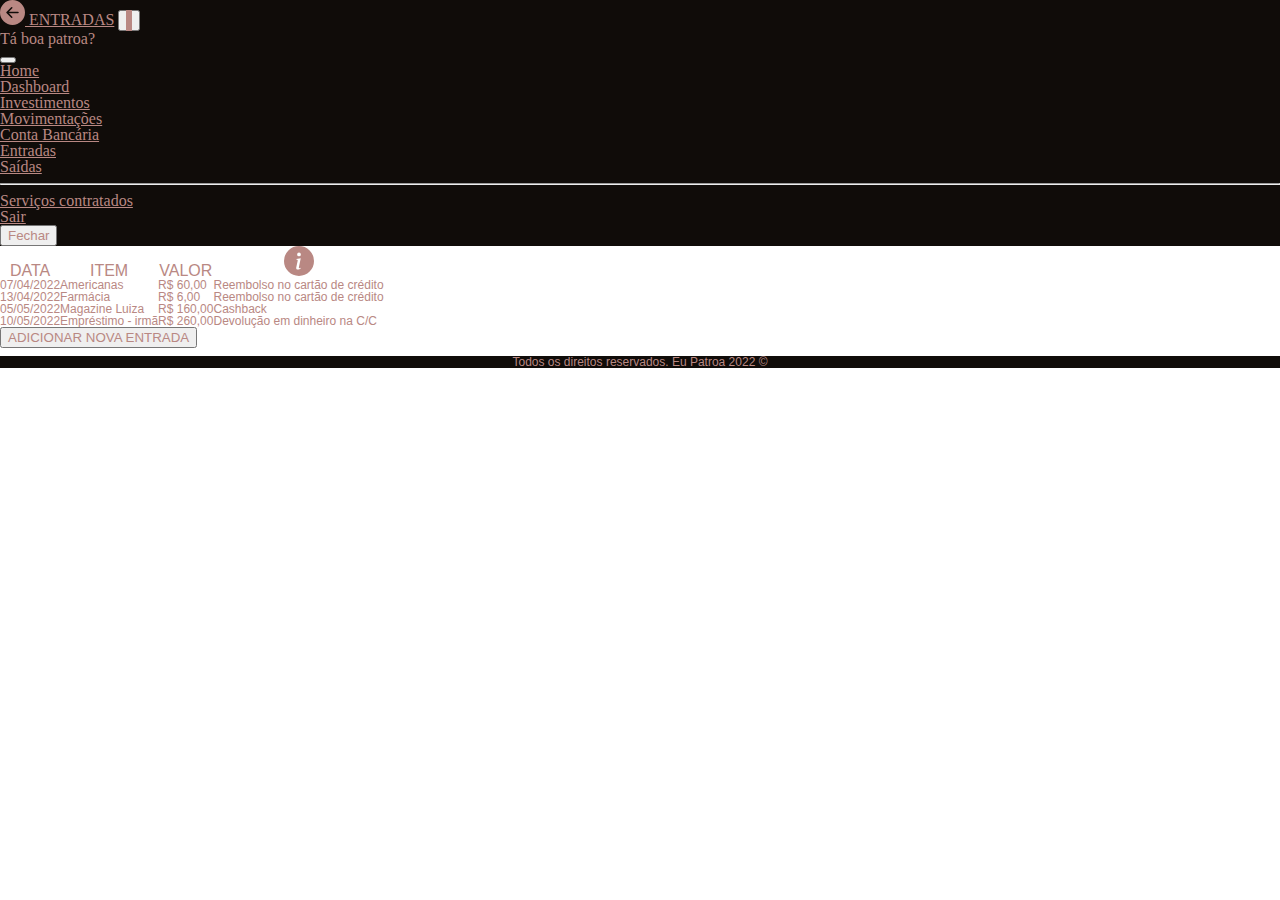
<file: Pages/entradas.html>
<!doctype html>
<html lang="pt-br">
  <head>
    <meta charset="utf-8">
    <meta name="viewport" content="width=device-width, initial-scale=1">
    <meta http-equiv="X-UA-Compatible" content="IE-edge">
    <title>Eu Patroa - Entradas</title>
    <link rel="stylesheet" type="text/css" href="../Assets/css/reset.css" />
    <link rel="stylesheet" type="text/css" href="../Assets/css/home.css" />
    <link href="https://cdn.jsdelivr.net/npm/bootstrap@5.2.0-beta1/dist/css/bootstrap.min.css" rel="stylesheet" integrity="sha384-0evHe/X+R7YkIZDRvuzKMRqM+OrBnVFBL6DOitfPri4tjfHxaWutUpFmBp4vmVor" crossorigin="anonymous">
    <link rel="icon" type="image/x-icon" href="../Assets/imagens/logo-eupatroa.png" />
  </head>

  <body>
    <nav class="navbar fixed-top">
      <div class="container-fluid">
        <a class="navbar-brand" href="./home.html">
            <svg xmlns="http://www.w3.org/2000/svg" width="25" height="25" fill="currentColor" class="bi bi-arrow-left-circle-fill" viewBox="0 0 16 16">
                <path d="M8 0a8 8 0 1 0 0 16A8 8 0 0 0 8 0zm3.5 7.5a.5.5 0 0 1 0 1H5.707l2.147 2.146a.5.5 0 0 1-.708.708l-3-3a.5.5 0 0 1 0-.708l3-3a.5.5 0 1 1 .708.708L5.707 7.5H11.5z"/>
            </svg> 
        </a>
        <a class="nav-link" href="./saidas.html">ENTRADAS</a>
        <button class="navbar-toggler" type="button" data-bs-toggle="offcanvas" data-bs-target="#offcanvasNavbar" aria-controls="offcanvasNavbar">
          <span class="navbar-toggler-icon"></span>
        </button>
        <div class="offcanvas offcanvas-end" tabindex="-1" id="offcanvasNavbar" aria-labelledby="offcanvasNavbarLabel">
          <div class="offcanvas-header">
            <h5 class="offcanvas-title" id="offcanvasNavbarLabel">Tá boa patroa?</h5>
            <button type="button" class="btn-close" data-bs-dismiss="offcanvas" aria-label="Close"></button>
          </div>
          <div class="offcanvas-body">
            <ul class="navbar-nav justify-content-end flex-grow-1 pe-3">
              <li class="nav-item">
                <a class="nav-link active" aria-current="page" href="./home.html">Home</a>
              </li>
              <li class="nav-item">
                <a class="nav-link" href="./relatorio.html">Dashboard</a>
              </li>
              <li class="nav-item">
                <a class="nav-link" href="./investimento.html">Investimentos</a>
              </li>
              <li class="nav-item dropdown">
                <a class="nav-link dropdown-toggle" href="#" id="offcanvasNavbarDropdown" role="button" data-bs-toggle="dropdown" aria-expanded="false">
                  Movimentações
                </a>
                <ul class="dropdown-menu" aria-labelledby="offcanvasNavbarDropdown">
                  <li><a class="dropdown-item" href="./conta.html">Conta Bancária</a></li>
                  <li><a class="dropdown-item" href="./entradas.html">Entradas</a></li>
                  <li><a class="dropdown-item" href="./saidas.html">Saídas</a></li>
                  <li>
                    <hr class="dropdown-divider">
                  </li>
                  <li><a class="dropdown-item" href="./servicos.html">Serviços contratados</a></li>
                </ul>
              </li>
              <li class="nav-item">
                <a class="nav-link" href="../index.html">Sair</a>
              </li>
          </div>
          <button type="button" class="btn-close" aria-label="Close">Fechar</button>
        </div>
      </div>
    </nav>
    <main>
        <div class="container-fluid my-5 py-3">
            <table class=" table table-responsive w-100 h-auto text-center shadow p-3 mb-5 bg-body rounded">
                <thead class="table-light">
                <tr>
                    <th class="col-md-3 text-dark">DATA</th>
                    <th class="col-md-3 text-dark">ITEM</th>
                    <th class="col-md-3 text-dark ">VALOR</th>
                    <th class="col-md-3 text-dark "><svg xmlns="http://www.w3.org/2000/svg" width="30" height="30" fill="currentColor" class="bi bi-info-circle-fill" viewBox="0 0 16 16">
                        <path d="M8 16A8 8 0 1 0 8 0a8 8 0 0 0 0 16zm.93-9.412-1 4.705c-.07.34.029.533.304.533.194 0 .487-.07.686-.246l-.088.416c-.287.346-.92.598-1.465.598-.703 0-1.002-.422-.808-1.319l.738-3.468c.064-.293.006-.399-.287-.47l-.451-.081.082-.381 2.29-.287zM8 5.5a1 1 0 1 1 0-2 1 1 0 0 1 0 2z"/>
                      </svg>
                    </th>
                </tr>
                </thead>
                <tbody class="table-group-divider text-dark">
                <tr>
                    <td class="col-md-3 text-dark">07/04/2022</td>
                    <td class="col-md-3 text-dark">Americanas</td>
                    <td class="col-md-3 text-dark">R$ 60,00</td>
                    <td class="col-md-3 text-dark">Reembolso no cartão de crédito</td>
                </tr>
                <tr>
                    <td class="col-md-3 text-dark">13/04/2022</td>
                    <td class="col-md-3 text-dark">Farmácia</td>
                    <td class="col-md-3 text-dark">R$ 6,00</td>
                    <td class="col-md-3 text-dark">Reembolso no cartão de crédito</td>
                </tr>
                <tr>
                    <td class="col-md-3 text-dark">05/05/2022</td>
                    <td class="col-md-3 text-dark">Magazine Luiza</td>
                    <td class="col-md-3 text-dark">R$ 160,00</td>
                    <td class="col-md-3 text-dark">Cashback</td>
                </tr>
                <tr>
                    <td class="col-md-3 text-dark">10/05/2022</td>
                    <td class="col-md-3 text-dark">Empréstimo - irmã</td>
                    <td class="col-md-3 text-dark">R$ 260,00</td>
                    <td class="col-md-3 text-dark">Devolução em dinheiro na C/C</td>
                </tr>
                </tbody>
            </table>
            <button type="button" class="btn btn-dark float-end">ADICIONAR NOVA ENTRADA</button>
        </div>
    </main>
    
    <script src="https://cdn.jsdelivr.net/npm/bootstrap@5.2.0-beta1/dist/js/bootstrap.bundle.min.js" integrity="sha384-pprn3073KE6tl6bjs2QrFaJGz5/SUsLqktiwsUTF55Jfv3qYSDhgCecCxMW52nD2" crossorigin="anonymous"></script>
  </body>

  <footer>
    <div class="container-fluid fixed-bottom fundo">
        <p>Todos os direitos reservados. Eu Patroa 2022  &copy;</p>
    </div>
  </footer>
</html>
</file>
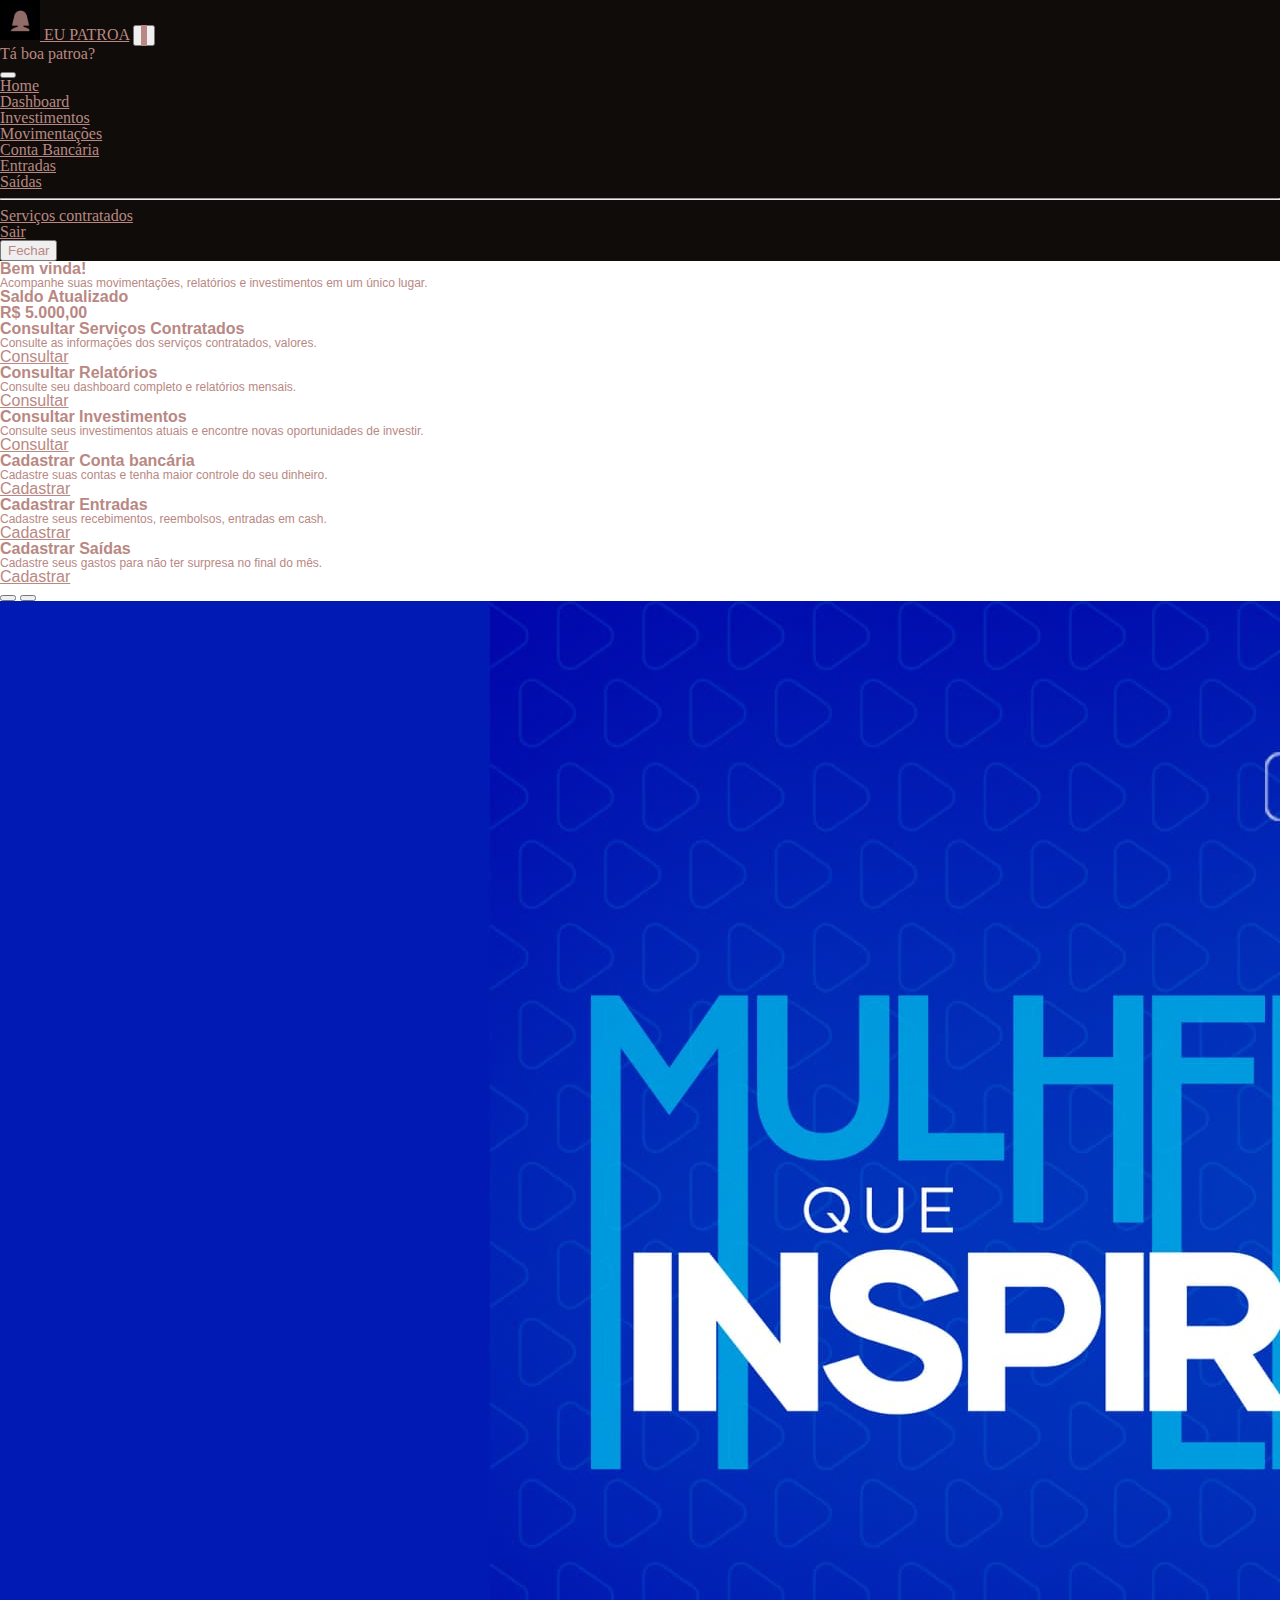
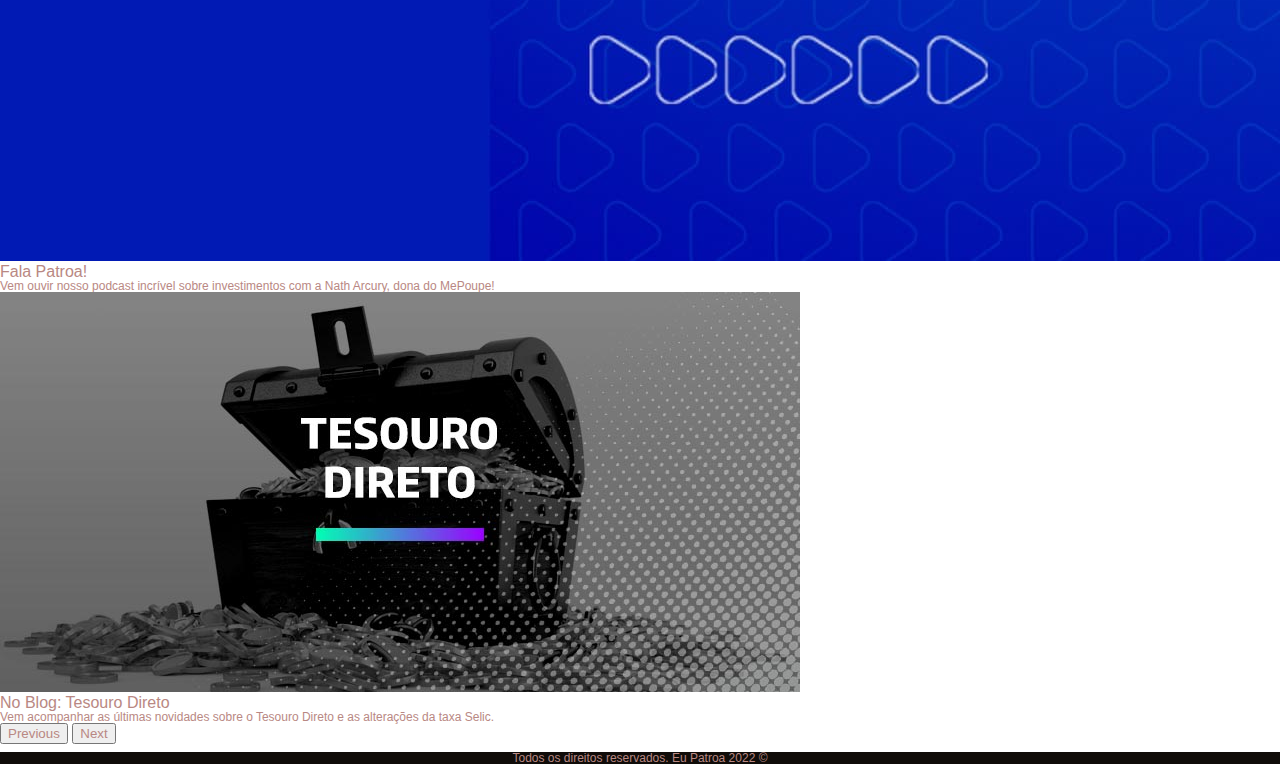
<file: Pages/home.html>
<!doctype html>
<html lang="pt-br">
  <head>
    <meta charset="utf-8">
    <meta name="viewport" content="width=device-width, initial-scale=1">
    <meta http-equiv="X-UA-Compatible" content="IE-edge">
    <title>Eu Patroa - Home</title>
    <link rel="stylesheet" type="text/css" href="../Assets/css/reset.css" />
    <link rel="stylesheet" type="text/css" href="../Assets/css/home.css" />
    <link href="https://cdn.jsdelivr.net/npm/bootstrap@5.2.0-beta1/dist/css/bootstrap.min.css" rel="stylesheet" integrity="sha384-0evHe/X+R7YkIZDRvuzKMRqM+OrBnVFBL6DOitfPri4tjfHxaWutUpFmBp4vmVor" crossorigin="anonymous">
    <link rel="icon" type="image/x-icon" href="../Assets/imagens/logo-eupatroa.png" />
  </head>

  <body>
    <nav class="navbar fixed-top">
      <div class="container-fluid">
        <a class="navbar-brand" href="../index.html">
          <img src="../Assets/imagens/user.png" alt="" width="40" height="40" class="d-inline-block align-text-top">
        </a>
        <a class="nav-link" href="./home.html">EU PATROA</a>
        <button class="navbar-toggler" type="button" data-bs-toggle="offcanvas" data-bs-target="#offcanvasNavbar" aria-controls="offcanvasNavbar">
          <span class="navbar-toggler-icon"></span>
        </button>
        <div class="offcanvas offcanvas-end" tabindex="-1" id="offcanvasNavbar" aria-labelledby="offcanvasNavbarLabel">
          <div class="offcanvas-header">
            <h5 class="offcanvas-title" id="offcanvasNavbarLabel">Tá boa patroa?</h5>
            <button type="button" class="btn-close" data-bs-dismiss="offcanvas" aria-label="Close"></button>
          </div>
          <div class="offcanvas-body">
            <ul class="navbar-nav justify-content-end flex-grow-1 pe-3">
              <li class="nav-item">
                <a class="nav-link active" aria-current="page" href="./home.html">Home</a>
              </li>
              <li class="nav-item">
                <a class="nav-link" href="./relatorio.html">Dashboard</a>
              </li>
              <li class="nav-item">
                <a class="nav-link" href="./investimento.html">Investimentos</a>
              </li>
              <li class="nav-item dropdown">
                <a class="nav-link dropdown-toggle" href="#" id="offcanvasNavbarDropdown" role="button" data-bs-toggle="dropdown" aria-expanded="false">
                  Movimentações
                </a>
                <ul class="dropdown-menu" aria-labelledby="offcanvasNavbarDropdown">
                  <li><a class="dropdown-item" href="./conta.html">Conta Bancária</a></li>
                  <li><a class="dropdown-item" href="./entradas.html">Entradas</a></li>
                  <li><a class="dropdown-item" href="./saidas.html">Saídas</a></li>
                  <li>
                    <hr class="dropdown-divider">
                  </li>
                  <li><a class="dropdown-item" href="./servicos.html">Serviços contratados</a></li>
                </ul>
              </li>
              <li class="nav-item">
                <a class="nav-link" href="../index.html">Sair</a>
              </li>
          </div>
          <button type="button" class="btn-close" aria-label="Close">Fechar</button>
        </div>
      </div>
    </nav>
    <main>
      <div class="container my-3 py-4"> 
        <div class="row mt-5">
            <div class="col-md-8 float-start">
                <h6 class="text-dark">Bem vinda!</h6>
                <p class="saudacao text-dark">Acompanhe suas movimentações, relatórios e investimentos em um único lugar.</p>
            </div>
            <div class="col-md-4 float-end">
              <h6 class="text-dark text-end">Saldo Atualizado</h6>
              <h6 class="text-dark text-end">R$ 5.000,00</h6>
          </div>
        </div>
      </div> 
      <div class="row m-3">
        <div class="col-sm-4">
          <div class="card">
            <div class="card-body">
              <h6 class="card-title text-dark">Consultar Serviços Contratados</h6>
              <p class="card-text text-dark">Consulte as informações dos serviços contratados, valores.</p>
              <a href="./servicos.html" class="btn btn-sm btn-dark float-end">Consultar</a>
            </div>
          </div>
        </div>
        <div class="col-sm-4">
          <div class="card">
            <div class="card-body text-dark">
              <h6 class="card-title text-dark">Consultar Relatórios</h6>
              <p class="card-text text-dark">Consulte seu dashboard completo e relatórios mensais.</p>
              <a href="./relatorio.html" class="btn btn-sm btn-dark float-end">Consultar</a>
            </div>
          </div>
        </div>
        <div class="col-sm-4">
          <div class="card">
            <div class="card-body">
              <h6 class="card-title text-dark">Consultar Investimentos</h6>
              <p class="card-text text-dark">Consulte seus investimentos atuais e encontre novas oportunidades de investir.</p>
              <a href="./investimento.html" class="btn btn-sm btn-dark float-end">Consultar</a>
            </div>
          </div>
        </div>
      </div>
      <div class="row m-3">
        <div class="col-sm-4">
          <div class="card">
            <div class="card-body">
              <h6 class="card-title text-dark">Cadastrar Conta bancária</h6>
              <p class="card-text text-dark">Cadastre suas contas e tenha maior controle do seu dinheiro.</p>
              <a href="./conta.html" class="btn btn-sm btn-dark float-end">Cadastrar</a>
            </div>
          </div>
        </div>
        <div class="col-sm-4">
          <div class="card">
            <div class="card-body">
              <h6 class="card-title text-dark">Cadastrar Entradas</h6>
              <p class="card-text text-dark">Cadastre seus recebimentos, reembolsos, entradas em cash.</p>
              <a href="./entradas.html" class="btn btn-sm btn-dark float-end">Cadastrar</a>
            </div>
          </div>
        </div>
        <div class="col-sm-4">
          <div class="card">
            <div class="card-body">
              <h6 class="card-title text-dark">Cadastrar Saídas</h6>
              <p class="card-text text-dark">Cadastre seus gastos para não ter surpresa no final do mês.</p>
              <a href="./saidas.html" class="btn btn-sm btn-dark float-end">Cadastrar</a>
            </div>
          </div>
        </div>
      </div>  
      <div id="carouseCaptions" class="carousel slide" data-bs-ride="false">
        <div class="carousel-indicators">
          <button type="button" data-bs-target="#carouselExampleCaptions" data-bs-slide-to="0" class="active" aria-current="true" aria-label="Slide 1"></button>
          <button type="button" data-bs-target="#carouselExampleCaptions" data-bs-slide-to="1" aria-label="Slide 2"></button>
        </div>
        <div class="carousel-inner">
          <div class="carousel-item active">
            <img src="../Assets/imagens/podcast.jpg" class="d-block w-100 h-50" alt="Imagem de chamada do Podcast da semana">
            <div class="carousel-caption d-none d-md-block">
              <h5>Fala Patroa!</h5>
              <p class="text-white">Vem ouvir nosso podcast incrível sobre investimentos com a Nath Arcury, dona do MePoupe!</p>
            </div>
          </div>
          <div class="carousel-item">
            <img src="../Assets/imagens/Tesouro-Direto.jpg" class="d-block w-100 h-50" alt="Imagem de chamada do post no blog sobre Tesouro Direto">
            <div class="carousel-caption d-none d-md-block">
              <h5>No Blog: Tesouro Direto</h5>
              <p class="text-white">Vem acompanhar as últimas novidades sobre o Tesouro Direto e as alterações da taxa Selic.</p>
            </div>
          </div>
        </div>
        <button class="carousel-control-prev" type="button" data-bs-target="#carouseCaptions" data-bs-slide="prev">
          <span class="carousel-control-prev-icon" aria-hidden="true"></span>
          <span class="visually-hidden">Previous</span>
        </button>
        <button class="carousel-control-next" type="button" data-bs-target="#carouseCaptions" data-bs-slide="next">
          <span class="carousel-control-next-icon" aria-hidden="true"></span>
          <span class="visually-hidden">Next</span>
        </button>
      </div>   
    </main>
    
    <script src="https://cdn.jsdelivr.net/npm/bootstrap@5.2.0-beta1/dist/js/bootstrap.bundle.min.js" integrity="sha384-pprn3073KE6tl6bjs2QrFaJGz5/SUsLqktiwsUTF55Jfv3qYSDhgCecCxMW52nD2" crossorigin="anonymous"></script>
  </body>

  <footer>
    <div class="container-fluid fixed-bottom fundo">
        <p>Todos os direitos reservados. Eu Patroa 2022  &copy;</p>
    </div>
  </footer>
</html>
</file>
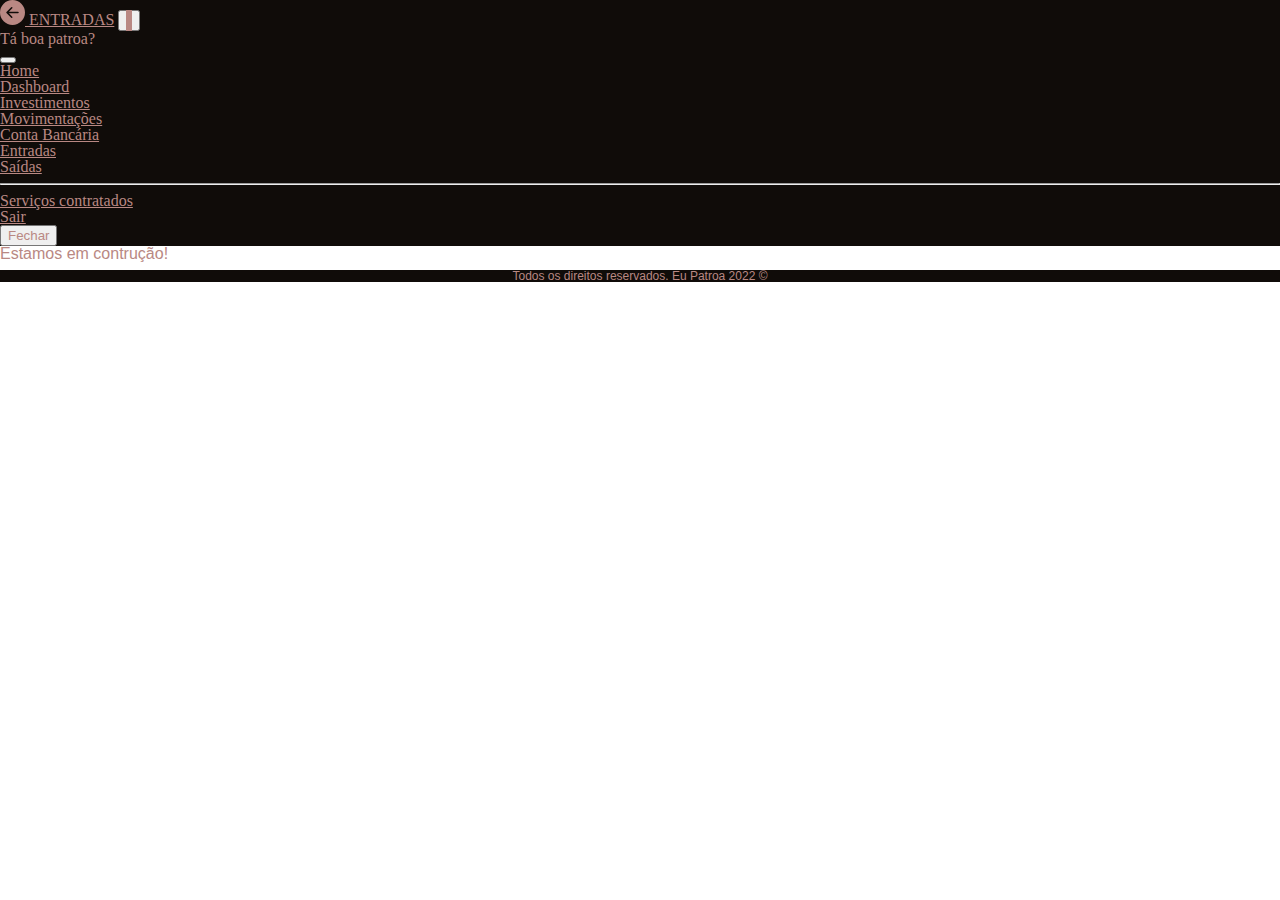
<file: Pages/investimento.html>
<!doctype html>
<html lang="pt-br">
  <head>
    <meta charset="utf-8">
    <meta name="viewport" content="width=device-width, initial-scale=1">
    <meta http-equiv="X-UA-Compatible" content="IE-edge">
    <title>Eu Patroa - Investir</title>
    <link rel="stylesheet" type="text/css" href="../Assets/css/reset.css" />
    <link rel="stylesheet" type="text/css" href="../Assets/css/home.css" />
    <link href="https://cdn.jsdelivr.net/npm/bootstrap@5.2.0-beta1/dist/css/bootstrap.min.css" rel="stylesheet" integrity="sha384-0evHe/X+R7YkIZDRvuzKMRqM+OrBnVFBL6DOitfPri4tjfHxaWutUpFmBp4vmVor" crossorigin="anonymous">
    <link rel="icon" type="image/x-icon" href="../Assets/imagens/logo-eupatroa.png" />
  </head>

  <body>
    <nav class="navbar fixed-top">
      <div class="container-fluid">
        <a class="navbar-brand" href="./home.html">
            <svg xmlns="http://www.w3.org/2000/svg" width="25" height="25" fill="currentColor" class="bi bi-arrow-left-circle-fill" viewBox="0 0 16 16">
                <path d="M8 0a8 8 0 1 0 0 16A8 8 0 0 0 8 0zm3.5 7.5a.5.5 0 0 1 0 1H5.707l2.147 2.146a.5.5 0 0 1-.708.708l-3-3a.5.5 0 0 1 0-.708l3-3a.5.5 0 1 1 .708.708L5.707 7.5H11.5z"/>
            </svg> 
        </a>
        <a class="nav-link" href="./saidas.html">ENTRADAS</a>
        <button class="navbar-toggler" type="button" data-bs-toggle="offcanvas" data-bs-target="#offcanvasNavbar" aria-controls="offcanvasNavbar">
          <span class="navbar-toggler-icon"></span>
        </button>
        <div class="offcanvas offcanvas-end" tabindex="-1" id="offcanvasNavbar" aria-labelledby="offcanvasNavbarLabel">
          <div class="offcanvas-header">
            <h5 class="offcanvas-title" id="offcanvasNavbarLabel">Tá boa patroa?</h5>
            <button type="button" class="btn-close" data-bs-dismiss="offcanvas" aria-label="Close"></button>
          </div>
          <div class="offcanvas-body">
            <ul class="navbar-nav justify-content-end flex-grow-1 pe-3">
              <li class="nav-item">
                <a class="nav-link active" aria-current="page" href="./home.html">Home</a>
              </li>
              <li class="nav-item">
                <a class="nav-link" href="./relatorio.html">Dashboard</a>
              </li>
              <li class="nav-item">
                <a class="nav-link" href="./investimento.html">Investimentos</a>
              </li>
              <li class="nav-item dropdown">
                <a class="nav-link dropdown-toggle" href="#" id="offcanvasNavbarDropdown" role="button" data-bs-toggle="dropdown" aria-expanded="false">
                  Movimentações
                </a>
                <ul class="dropdown-menu" aria-labelledby="offcanvasNavbarDropdown">
                  <li><a class="dropdown-item" href="./conta.html">Conta Bancária</a></li>
                  <li><a class="dropdown-item" href="./entradas.html">Entradas</a></li>
                  <li><a class="dropdown-item" href="./saidas.html">Saídas</a></li>
                  <li>
                    <hr class="dropdown-divider">
                  </li>
                  <li><a class="dropdown-item" href="./servicos.html">Serviços contratados</a></li>
                </ul>
              </li>
              <li class="nav-item">
                <a class="nav-link" href="../index.html">Sair</a>
              </li>
          </div>
          <button type="button" class="btn-close" aria-label="Close">Fechar</button>
        </div>
      </div>
    </nav>
    <main>
        <div class="container-fluid my-5 py-5 text-center text-dark">
            <h1>Estamos em contrução! </h1>
            <div class="progress mx-5 my-5">
                <div class="progress-bar progress-bar-striped progress-bar-animated" id="progress-bar" role="progressbar" aria-valuenow="25" aria-valuemin="0" aria-valuemax="100" style="width: 50%"></div>
            </div>
        </div>
    </main>
    
    <script src="https://cdn.jsdelivr.net/npm/bootstrap@5.2.0-beta1/dist/js/bootstrap.bundle.min.js" integrity="sha384-pprn3073KE6tl6bjs2QrFaJGz5/SUsLqktiwsUTF55Jfv3qYSDhgCecCxMW52nD2" crossorigin="anonymous"></script>
  </body>

  <footer>
    <div class="container-fluid fixed-bottom fundo">
        <p>Todos os direitos reservados. Eu Patroa 2022  &copy;</p>
    </div>
  </footer>
</html>
</file>
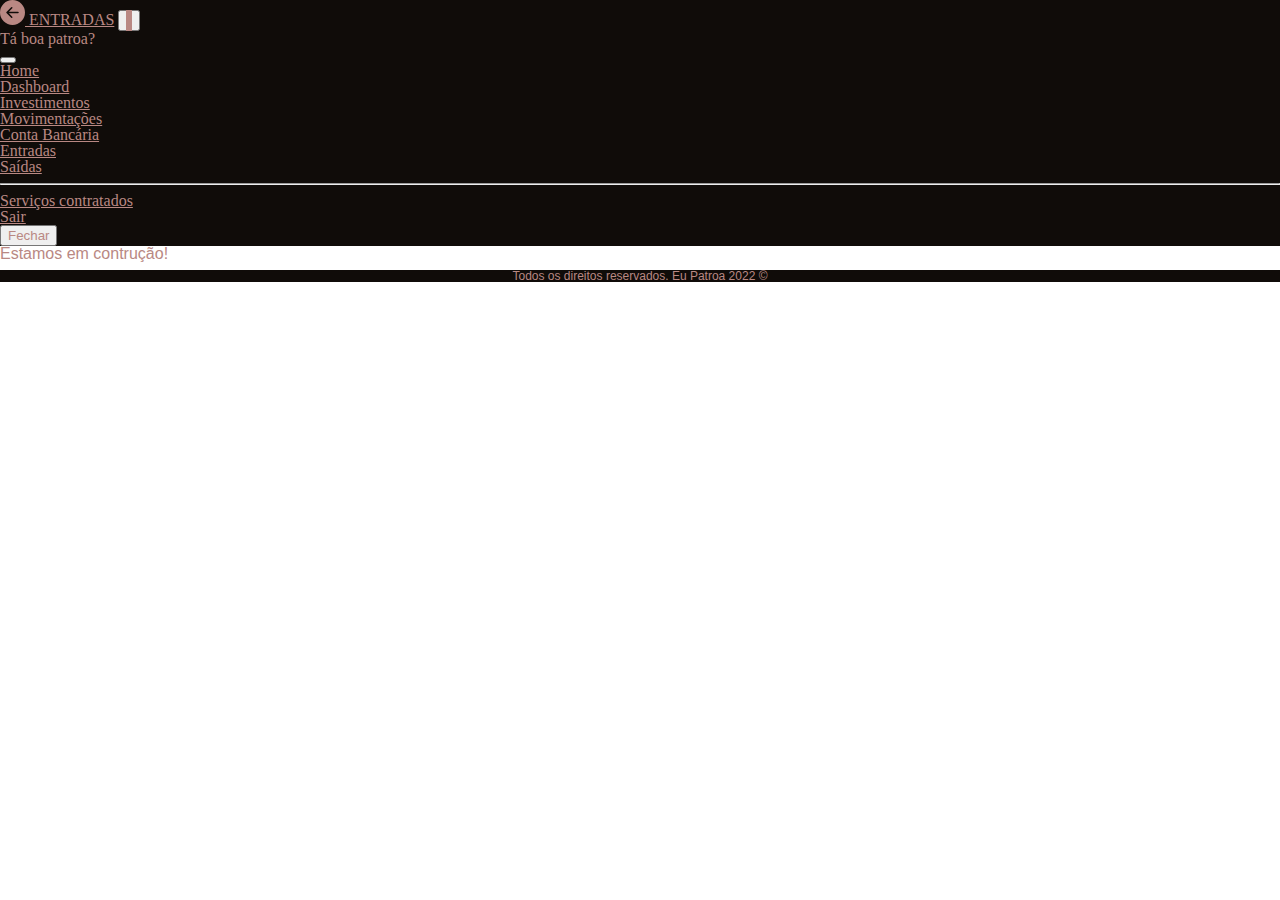
<file: Pages/relatorio.html>
<!doctype html>
<html lang="pt-br">
  <head>
    <meta charset="utf-8">
    <meta name="viewport" content="width=device-width, initial-scale=1">
    <meta http-equiv="X-UA-Compatible" content="IE-edge">
    <title>Eu Patroa - Dashboard</title>
    <link rel="stylesheet" type="text/css" href="../Assets/css/reset.css" />
    <link rel="stylesheet" type="text/css" href="../Assets/css/home.css" />
    <link href="https://cdn.jsdelivr.net/npm/bootstrap@5.2.0-beta1/dist/css/bootstrap.min.css" rel="stylesheet" integrity="sha384-0evHe/X+R7YkIZDRvuzKMRqM+OrBnVFBL6DOitfPri4tjfHxaWutUpFmBp4vmVor" crossorigin="anonymous">
    <link rel="icon" type="image/x-icon" href="../Assets/imagens/logo-eupatroa.png" />
  </head>

  <body>
    <nav class="navbar fixed-top">
      <div class="container-fluid">
        <a class="navbar-brand" href="./home.html">
            <svg xmlns="http://www.w3.org/2000/svg" width="25" height="25" fill="currentColor" class="bi bi-arrow-left-circle-fill" viewBox="0 0 16 16">
                <path d="M8 0a8 8 0 1 0 0 16A8 8 0 0 0 8 0zm3.5 7.5a.5.5 0 0 1 0 1H5.707l2.147 2.146a.5.5 0 0 1-.708.708l-3-3a.5.5 0 0 1 0-.708l3-3a.5.5 0 1 1 .708.708L5.707 7.5H11.5z"/>
            </svg> 
        </a>
        <a class="nav-link" href="./saidas.html">ENTRADAS</a>
        <button class="navbar-toggler" type="button" data-bs-toggle="offcanvas" data-bs-target="#offcanvasNavbar" aria-controls="offcanvasNavbar">
          <span class="navbar-toggler-icon"></span>
        </button>
        <div class="offcanvas offcanvas-end" tabindex="-1" id="offcanvasNavbar" aria-labelledby="offcanvasNavbarLabel">
          <div class="offcanvas-header">
            <h5 class="offcanvas-title" id="offcanvasNavbarLabel">Tá boa patroa?</h5>
            <button type="button" class="btn-close" data-bs-dismiss="offcanvas" aria-label="Close"></button>
          </div>
          <div class="offcanvas-body">
            <ul class="navbar-nav justify-content-end flex-grow-1 pe-3">
              <li class="nav-item">
                <a class="nav-link active" aria-current="page" href="./home.html">Home</a>
              </li>
              <li class="nav-item">
                <a class="nav-link" href="./relatorio.html">Dashboard</a>
              </li>
              <li class="nav-item">
                <a class="nav-link" href="./investimento.html">Investimentos</a>
              </li>
              <li class="nav-item dropdown">
                <a class="nav-link dropdown-toggle" href="#" id="offcanvasNavbarDropdown" role="button" data-bs-toggle="dropdown" aria-expanded="false">
                  Movimentações
                </a>
                <ul class="dropdown-menu" aria-labelledby="offcanvasNavbarDropdown">
                  <li><a class="dropdown-item" href="./conta.html">Conta Bancária</a></li>
                  <li><a class="dropdown-item" href="./entradas.html">Entradas</a></li>
                  <li><a class="dropdown-item" href="./saidas.html">Saídas</a></li>
                  <li>
                    <hr class="dropdown-divider">
                  </li>
                  <li><a class="dropdown-item" href="./servicos.html">Serviços contratados</a></li>
                </ul>
              </li>
              <li class="nav-item">
                <a class="nav-link" href="../index.html">Sair</a>
              </li>
          </div>
          <button type="button" class="btn-close" aria-label="Close">Fechar</button>
        </div>
      </div>
    </nav>
    <main>
        <div class="container-fluid my-5 py-5 text-center text-dark">
            <h1>Estamos em contrução! </h1>
            <div class="progress mx-5 my-5">
                <div class="progress-bar progress-bar-striped progress-bar-animated" id="progress-bar" role="progressbar" aria-valuenow="25" aria-valuemin="0" aria-valuemax="100" style="width: 50%"></div>
            </div>
        </div>
    </main>
    
    <script src="https://cdn.jsdelivr.net/npm/bootstrap@5.2.0-beta1/dist/js/bootstrap.bundle.min.js" integrity="sha384-pprn3073KE6tl6bjs2QrFaJGz5/SUsLqktiwsUTF55Jfv3qYSDhgCecCxMW52nD2" crossorigin="anonymous"></script>
  </body>

  <footer>
    <div class="container-fluid fixed-bottom fundo">
        <p>Todos os direitos reservados. Eu Patroa 2022  &copy;</p>
    </div>
  </footer>
</html>
</file>
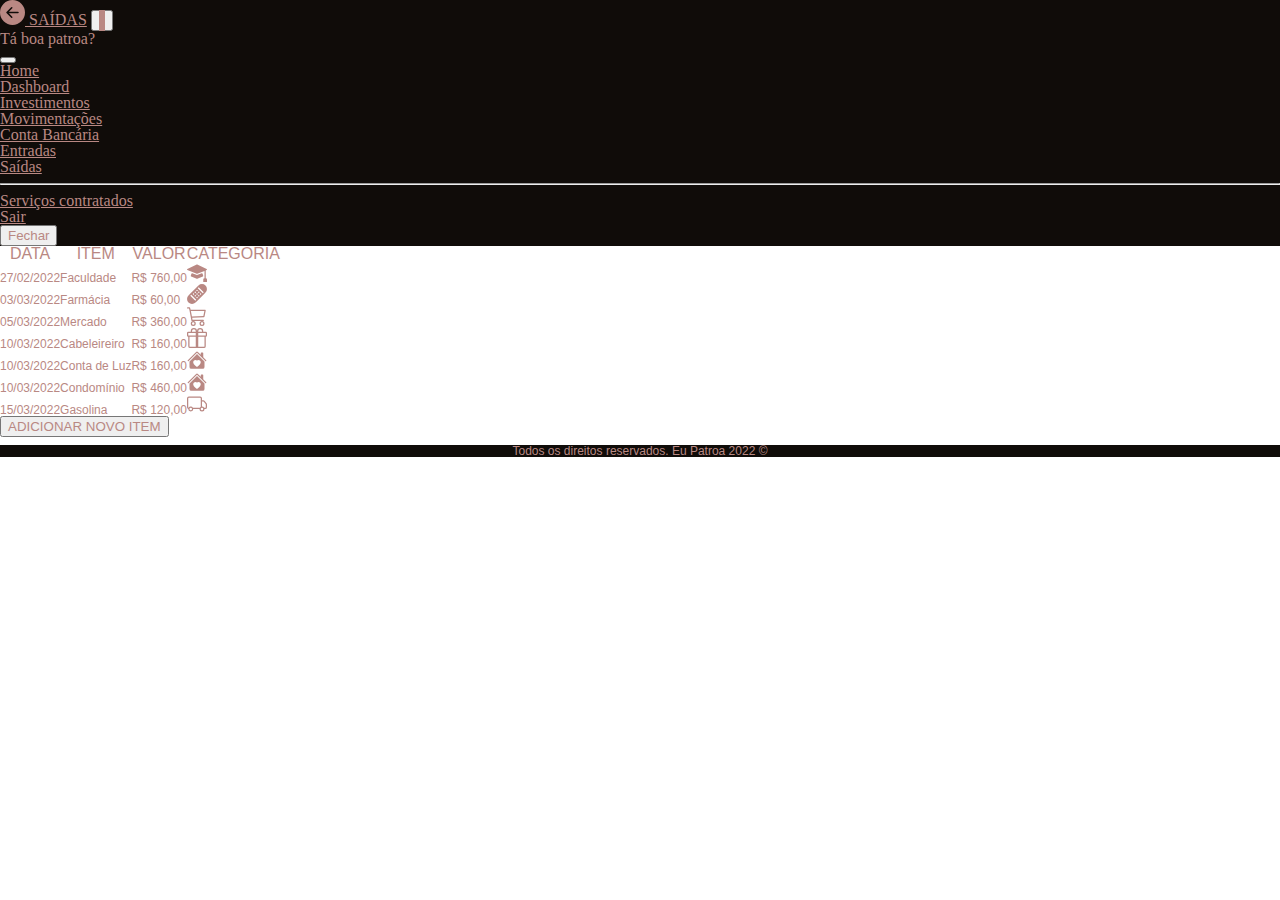
<file: Pages/saidas.html>
<!doctype html>
<html lang="pt-br">
  <head>
    <meta charset="utf-8">
    <meta name="viewport" content="width=device-width, initial-scale=1">
    <meta http-equiv="X-UA-Compatible" content="IE-edge">
    <title>Eu Patroa - Saídas</title>
    <link rel="stylesheet" type="text/css" href="../Assets/css/reset.css" />
    <link rel="stylesheet" type="text/css" href="../Assets/css/home.css" />
    <link href="https://cdn.jsdelivr.net/npm/bootstrap@5.2.0-beta1/dist/css/bootstrap.min.css" rel="stylesheet" integrity="sha384-0evHe/X+R7YkIZDRvuzKMRqM+OrBnVFBL6DOitfPri4tjfHxaWutUpFmBp4vmVor" crossorigin="anonymous">
    <link rel="icon" type="image/x-icon" href="../Assets/imagens/logo-eupatroa.png" />
  </head>

  <body>
    <nav class="navbar fixed-top">
      <div class="container-fluid">
        <a class="navbar-brand" href="./home.html">
            <svg xmlns="http://www.w3.org/2000/svg" width="25" height="25" fill="currentColor" class="bi bi-arrow-left-circle-fill" viewBox="0 0 16 16">
                <path d="M8 0a8 8 0 1 0 0 16A8 8 0 0 0 8 0zm3.5 7.5a.5.5 0 0 1 0 1H5.707l2.147 2.146a.5.5 0 0 1-.708.708l-3-3a.5.5 0 0 1 0-.708l3-3a.5.5 0 1 1 .708.708L5.707 7.5H11.5z"/>
            </svg> 
        </a>
        <a class="nav-link" href="./saidas.html">SAÍDAS</a>
        <button class="navbar-toggler" type="button" data-bs-toggle="offcanvas" data-bs-target="#offcanvasNavbar" aria-controls="offcanvasNavbar">
          <span class="navbar-toggler-icon"></span>
        </button>
        <div class="offcanvas offcanvas-end" tabindex="-1" id="offcanvasNavbar" aria-labelledby="offcanvasNavbarLabel">
          <div class="offcanvas-header">
            <h5 class="offcanvas-title" id="offcanvasNavbarLabel">Tá boa patroa?</h5>
            <button type="button" class="btn-close" data-bs-dismiss="offcanvas" aria-label="Close"></button>
          </div>
          <div class="offcanvas-body">
            <ul class="navbar-nav justify-content-end flex-grow-1 pe-3">
              <li class="nav-item">
                <a class="nav-link active" aria-current="page" href="./home.html">Home</a>
              </li>
              <li class="nav-item">
                <a class="nav-link" href="./relatorio.html">Dashboard</a>
              </li>
              <li class="nav-item">
                <a class="nav-link" href="./investimento.html">Investimentos</a>
              </li>
              <li class="nav-item dropdown">
                <a class="nav-link dropdown-toggle" href="#" id="offcanvasNavbarDropdown" role="button" data-bs-toggle="dropdown" aria-expanded="false">
                  Movimentações
                </a>
                <ul class="dropdown-menu" aria-labelledby="offcanvasNavbarDropdown">
                  <li><a class="dropdown-item" href="./conta.html">Conta Bancária</a></li>
                  <li><a class="dropdown-item" href="./entradas.html">Entradas</a></li>
                  <li><a class="dropdown-item" href="./saidas.html">Saídas</a></li>
                  <li>
                    <hr class="dropdown-divider">
                  </li>
                  <li><a class="dropdown-item" href="./servicos.html">Serviços contratados</a></li>
                </ul>
              </li>
              <li class="nav-item">
                <a class="nav-link" href="../index.html">Sair</a>
              </li>
          </div>
          <button type="button" class="btn-close" aria-label="Close">Fechar</button>
        </div>
      </div>
    </nav>
    <main>
        <div class="container-fluid my-5 py-3">
            <table class=" table table-responsive w-100 h-auto text-center shadow p-3 mb-5 bg-body rounded">
                <thead class="table-light">
                <tr>
                    <th class="col-md-3 text-dark">DATA</th>
                    <th class="col-md-3 text-dark">ITEM</th>
                    <th class="col-md-3 text-dark ">VALOR</th>
                    <th class="col-md-3 text-dark ">CATEGORIA</th>
                </tr>
                </thead>
                <tbody class="table-group-divider text-dark">
                <tr>
                    <td class="col-md-3 text-dark">27/02/2022</td>
                    <td class="col-md-3 text-dark">Faculdade</td>
                    <td class="col-md-3 text-dark">R$ 760,00</td>
                    <td class="col-md-3 text-dark">
                        <svg xmlns="http://www.w3.org/2000/svg" width="20" height="20" fill="currentColor" class="bi bi-mortarboard-fill" viewBox="0 0 16 16">
                        <path d="M8.211 2.047a.5.5 0 0 0-.422 0l-7.5 3.5a.5.5 0 0 0 .025.917l7.5 3a.5.5 0 0 0 .372 0L14 7.14V13a1 1 0 0 0-1 1v2h3v-2a1 1 0 0 0-1-1V6.739l.686-.275a.5.5 0 0 0 .025-.917l-7.5-3.5Z"/>
                        <path d="M4.176 9.032a.5.5 0 0 0-.656.327l-.5 1.7a.5.5 0 0 0 .294.605l4.5 1.8a.5.5 0 0 0 .372 0l4.5-1.8a.5.5 0 0 0 .294-.605l-.5-1.7a.5.5 0 0 0-.656-.327L8 10.466 4.176 9.032Z"/>
                      </svg>
                    </td>
                </tr>
                <tr>
                    <td class="col-md-3 text-dark">03/03/2022</td>
                    <td class="col-md-3 text-dark">Farmácia</td>
                    <td class="col-md-3 text-dark">R$ 60,00</td>
                    <td class="col-md-3 text-dark">
                        <svg xmlns="http://www.w3.org/2000/svg" width="20" height="20" fill="currentColor" class="bi bi-bandaid-fill" viewBox="0 0 16 16">
                            <path d="m2.68 7.676 6.49-6.504a4 4 0 0 1 5.66 5.653l-1.477 1.529-5.006 5.006-1.523 1.472a4 4 0 0 1-5.653-5.66l.001-.002 1.505-1.492.001-.002Zm5.71-2.858a.5.5 0 1 0-.708.707.5.5 0 0 0 .707-.707ZM6.974 6.939a.5.5 0 1 0-.707-.707.5.5 0 0 0 .707.707ZM5.56 8.354a.5.5 0 1 0-.707-.708.5.5 0 0 0 .707.708Zm2.828 2.828a.5.5 0 1 0-.707-.707.5.5 0 0 0 .707.707Zm1.414-2.121a.5.5 0 1 0-.707.707.5.5 0 0 0 .707-.707Zm1.414-.707a.5.5 0 1 0-.706-.708.5.5 0 0 0 .707.708Zm-4.242.707a.5.5 0 1 0-.707.707.5.5 0 0 0 .707-.707Zm1.414-.707a.5.5 0 1 0-.707-.708.5.5 0 0 0 .707.708Zm1.414-2.122a.5.5 0 1 0-.707.707.5.5 0 0 0 .707-.707ZM8.646 3.354l4 4 .708-.708-4-4-.708.708Zm-1.292 9.292-4-4-.708.708 4 4 .708-.708Z"/>
                          </svg>
                    </td>
                </tr>
                <tr>
                    <td class="col-md-3 text-dark">05/03/2022</td>
                    <td class="col-md-3 text-dark">Mercado</td>
                    <td class="col-md-3 text-dark">R$ 360,00</td>
                    <td class="col-md-3 text-dark">
                        <svg xmlns="http://www.w3.org/2000/svg" width="20" height="20" fill="currentColor" class="bi bi-cart3" viewBox="0 0 16 16">
                            <path d="M0 1.5A.5.5 0 0 1 .5 1H2a.5.5 0 0 1 .485.379L2.89 3H14.5a.5.5 0 0 1 .49.598l-1 5a.5.5 0 0 1-.465.401l-9.397.472L4.415 11H13a.5.5 0 0 1 0 1H4a.5.5 0 0 1-.491-.408L2.01 3.607 1.61 2H.5a.5.5 0 0 1-.5-.5zM3.102 4l.84 4.479 9.144-.459L13.89 4H3.102zM5 12a2 2 0 1 0 0 4 2 2 0 0 0 0-4zm7 0a2 2 0 1 0 0 4 2 2 0 0 0 0-4zm-7 1a1 1 0 1 1 0 2 1 1 0 0 1 0-2zm7 0a1 1 0 1 1 0 2 1 1 0 0 1 0-2z"/>
                          </svg>
                    </td>
                </tr>
                <tr>
                    <td class="col-md-3 text-dark">10/03/2022</td>
                    <td class="col-md-3 text-dark">Cabeleireiro</td>
                    <td class="col-md-3 text-dark">R$ 160,00</td>
                    <td class="col-md-3 text-dark">
                        <svg xmlns="http://www.w3.org/2000/svg" width="20" height="20" fill="currentColor" class="bi bi-gift" viewBox="0 0 16 16">
                            <path d="M3 2.5a2.5 2.5 0 0 1 5 0 2.5 2.5 0 0 1 5 0v.006c0 .07 0 .27-.038.494H15a1 1 0 0 1 1 1v2a1 1 0 0 1-1 1v7.5a1.5 1.5 0 0 1-1.5 1.5h-11A1.5 1.5 0 0 1 1 14.5V7a1 1 0 0 1-1-1V4a1 1 0 0 1 1-1h2.038A2.968 2.968 0 0 1 3 2.506V2.5zm1.068.5H7v-.5a1.5 1.5 0 1 0-3 0c0 .085.002.274.045.43a.522.522 0 0 0 .023.07zM9 3h2.932a.56.56 0 0 0 .023-.07c.043-.156.045-.345.045-.43a1.5 1.5 0 0 0-3 0V3zM1 4v2h6V4H1zm8 0v2h6V4H9zm5 3H9v8h4.5a.5.5 0 0 0 .5-.5V7zm-7 8V7H2v7.5a.5.5 0 0 0 .5.5H7z"/>
                        </svg>
                    </td>
                </tr>
                <tr>
                    <td class="col-md-3 text-dark">10/03/2022</td>
                    <td class="col-md-3 text-dark">Conta de Luz</td>
                    <td class="col-md-3 text-dark">R$ 160,00</td>
                    <td class="col-md-3 text-dark">
                        <svg xmlns="http://www.w3.org/2000/svg" width="20" height="20" fill="currentColor" class="bi bi-house-heart-fill" viewBox="0 0 16 16">
                            <path d="M7.293 1.5a1 1 0 0 1 1.414 0L11 3.793V2.5a.5.5 0 0 1 .5-.5h1a.5.5 0 0 1 .5.5v3.293l2.354 2.353a.5.5 0 0 1-.708.707L8 2.207 1.354 8.853a.5.5 0 1 1-.708-.707L7.293 1.5Z"/>
                            <path d="m14 9.293-6-6-6 6V13.5A1.5 1.5 0 0 0 3.5 15h9a1.5 1.5 0 0 0 1.5-1.5V9.293Zm-6-.811c1.664-1.673 5.825 1.254 0 5.018-5.825-3.764-1.664-6.691 0-5.018Z"/>
                        </svg>
                    </td>
                </tr>
                <tr>
                    <td class="col-md-3 text-dark">10/03/2022</td>
                    <td class="col-md-3 text-dark">Condomínio</td>
                    <td class="col-md-3 text-dark">R$ 460,00</td>
                    <td class="col-md-3 text-dark">
                        <svg xmlns="http://www.w3.org/2000/svg" width="20" height="20" fill="currentColor" class="bi bi-house-heart-fill" viewBox="0 0 16 16">
                            <path d="M7.293 1.5a1 1 0 0 1 1.414 0L11 3.793V2.5a.5.5 0 0 1 .5-.5h1a.5.5 0 0 1 .5.5v3.293l2.354 2.353a.5.5 0 0 1-.708.707L8 2.207 1.354 8.853a.5.5 0 1 1-.708-.707L7.293 1.5Z"/>
                            <path d="m14 9.293-6-6-6 6V13.5A1.5 1.5 0 0 0 3.5 15h9a1.5 1.5 0 0 0 1.5-1.5V9.293Zm-6-.811c1.664-1.673 5.825 1.254 0 5.018-5.825-3.764-1.664-6.691 0-5.018Z"/>
                        </svg>
                    </td>
                </tr>
                <tr>
                    <td class="col-md-3 text-dark">15/03/2022</td>
                    <td class="col-md-3 text-dark">Gasolina</td>
                    <td class="col-md-3 text-dark">R$ 120,00</td>
                    <td class="col-md-3 text-dark">
                        <svg xmlns="http://www.w3.org/2000/svg" width="20" height="20" fill="currentColor" class="bi bi-truck" viewBox="0 0 16 16">
                            <path d="M0 3.5A1.5 1.5 0 0 1 1.5 2h9A1.5 1.5 0 0 1 12 3.5V5h1.02a1.5 1.5 0 0 1 1.17.563l1.481 1.85a1.5 1.5 0 0 1 .329.938V10.5a1.5 1.5 0 0 1-1.5 1.5H14a2 2 0 1 1-4 0H5a2 2 0 1 1-3.998-.085A1.5 1.5 0 0 1 0 10.5v-7zm1.294 7.456A1.999 1.999 0 0 1 4.732 11h5.536a2.01 2.01 0 0 1 .732-.732V3.5a.5.5 0 0 0-.5-.5h-9a.5.5 0 0 0-.5.5v7a.5.5 0 0 0 .294.456zM12 10a2 2 0 0 1 1.732 1h.768a.5.5 0 0 0 .5-.5V8.35a.5.5 0 0 0-.11-.312l-1.48-1.85A.5.5 0 0 0 13.02 6H12v4zm-9 1a1 1 0 1 0 0 2 1 1 0 0 0 0-2zm9 0a1 1 0 1 0 0 2 1 1 0 0 0 0-2z"/>
                        </svg>  
                    </td>
                </tr>
                </tbody>
            </table>
            <button type="button" class="btn btn-dark float-end">ADICIONAR NOVO ITEM</button>
        </div>
    </main>
    
    <script src="https://cdn.jsdelivr.net/npm/bootstrap@5.2.0-beta1/dist/js/bootstrap.bundle.min.js" integrity="sha384-pprn3073KE6tl6bjs2QrFaJGz5/SUsLqktiwsUTF55Jfv3qYSDhgCecCxMW52nD2" crossorigin="anonymous"></script>
  </body>

  <footer>
    <div class="container-fluid fixed-bottom fundo">
        <p>Todos os direitos reservados. Eu Patroa 2022  &copy;</p>
    </div>
  </footer>
</html>
</file>
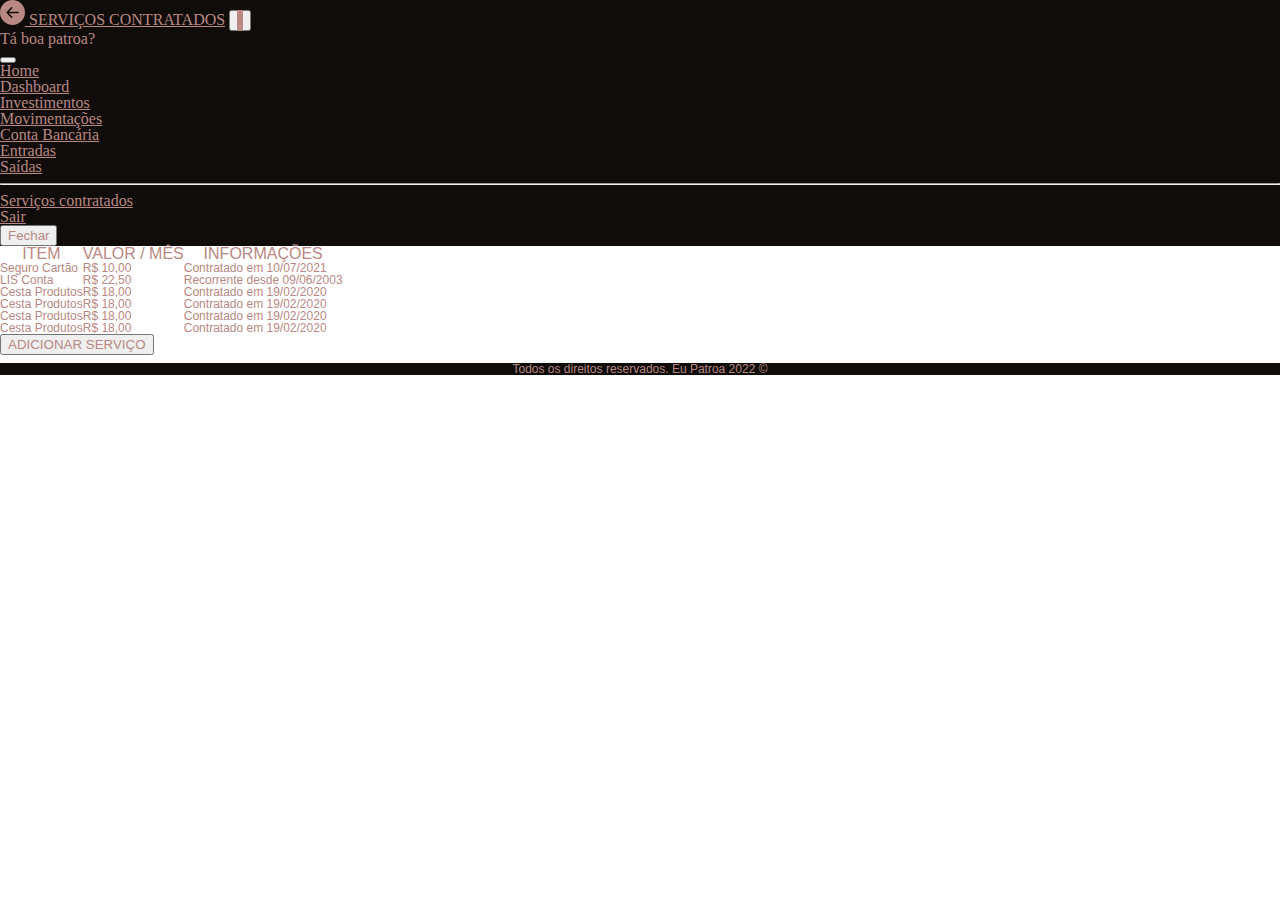
<file: Pages/servicos.html>
<!doctype html>
<html lang="pt-br">
  <head>
    <meta charset="utf-8">
    <meta name="viewport" content="width=device-width, initial-scale=1">
    <meta http-equiv="X-UA-Compatible" content="IE-edge">
    <title>Eu Patroa - Serviços Contratados</title>
    <link rel="stylesheet" type="text/css" href="../Assets/css/reset.css" />
    <link rel="stylesheet" type="text/css" href="../Assets/css/home.css" />
    <link href="https://cdn.jsdelivr.net/npm/bootstrap@5.2.0-beta1/dist/css/bootstrap.min.css" rel="stylesheet" integrity="sha384-0evHe/X+R7YkIZDRvuzKMRqM+OrBnVFBL6DOitfPri4tjfHxaWutUpFmBp4vmVor" crossorigin="anonymous">
    <link rel="icon" type="image/x-icon" href="../Assets/imagens/logo-eupatroa.png" />
  </head>

  <body>
    <nav class="navbar fixed-top">
      <div class="container-fluid">
        <a class="navbar-brand" href="./home.html">
            <svg xmlns="http://www.w3.org/2000/svg" width="25" height="25" fill="currentColor" class="bi bi-arrow-left-circle-fill" viewBox="0 0 16 16">
                <path d="M8 0a8 8 0 1 0 0 16A8 8 0 0 0 8 0zm3.5 7.5a.5.5 0 0 1 0 1H5.707l2.147 2.146a.5.5 0 0 1-.708.708l-3-3a.5.5 0 0 1 0-.708l3-3a.5.5 0 1 1 .708.708L5.707 7.5H11.5z"/>
            </svg> 
        </a>
        <a class="nav-link" href="./servicos.html">SERVIÇOS CONTRATADOS</a>
        <button class="navbar-toggler" type="button" data-bs-toggle="offcanvas" data-bs-target="#offcanvasNavbar" aria-controls="offcanvasNavbar">
          <span class="navbar-toggler-icon"></span>
        </button>
        <div class="offcanvas offcanvas-end" tabindex="-1" id="offcanvasNavbar" aria-labelledby="offcanvasNavbarLabel">
          <div class="offcanvas-header">
            <h5 class="offcanvas-title" id="offcanvasNavbarLabel">Tá boa patroa?</h5>
            <button type="button" class="btn-close" data-bs-dismiss="offcanvas" aria-label="Close"></button>
          </div>
          <div class="offcanvas-body">
            <ul class="navbar-nav justify-content-end flex-grow-1 pe-3">
              <li class="nav-item">
                <a class="nav-link active" aria-current="page" href="./home.html">Home</a>
              </li>
              <li class="nav-item">
                <a class="nav-link" href="./relatorio.html">Dashboard</a>
              </li>
              <li class="nav-item">
                <a class="nav-link" href="./investimento.html">Investimentos</a>
              </li>
              <li class="nav-item dropdown">
                <a class="nav-link dropdown-toggle" href="#" id="offcanvasNavbarDropdown" role="button" data-bs-toggle="dropdown" aria-expanded="false">
                  Movimentações
                </a>
                <ul class="dropdown-menu" aria-labelledby="offcanvasNavbarDropdown">
                  <li><a class="dropdown-item" href="./conta.html">Conta Bancária</a></li>
                  <li><a class="dropdown-item" href="./entradas.html">Entradas</a></li>
                  <li><a class="dropdown-item" href="./saidas.html">Saídas</a></li>
                  <li>
                    <hr class="dropdown-divider">
                  </li>
                  <li><a class="dropdown-item" href="./servicos.html">Serviços contratados</a></li>
                </ul>
              </li>
              <li class="nav-item">
                <a class="nav-link" href="../index.html">Sair</a>
              </li>
          </div>
          <button type="button" class="btn-close" aria-label="Close">Fechar</button>
        </div>
      </div>
    </nav>
    <main>
        <div class="container-fluid my-5 py-3">
            <table class=" table table-responsive w-100 h-auto text-center shadow p-3 mb-5 bg-body rounded">
                <thead class="table-light">
                <tr>
                    <th class="col-md-4 text-dark">ITEM</th>
                    <th class="col-md-4 text-dark">VALOR / MÊS</th>
                    <th class="col-md-4 text-dark ">INFORMAÇÕES</th>
                </tr>
                </thead>
                <tbody class="table-group-divider text-dark">
                <tr>
                    <td class="col-md-4 text-dark">Seguro Cartão</td>
                    <td class="col-md-4 text-dark">R$ 10,00</td>
                    <td class="col-md-4 text-dark">Contratado em 10/07/2021</td>
                </tr>
                <tr>
                    <td class="col-md-4 text-dark">LIS Conta</td>
                    <td class="col-md-4  text-dark">R$ 22,50</td>
                    <td class="col-md-4 text-dark">Recorrente desde 09/06/2003</td>
                </tr>
                <tr>
                    <td class="col-md-4 text-dark">Cesta Produtos</td>
                    <td class="col-md-4 text-dark">R$ 18,00</td>
                    <td class="col-md-4 text-dark">Contratado em 19/02/2020</td>
                </tr>
                <tr>
                    <td class="col-md-4 text-dark">Cesta Produtos</td>
                    <td class="col-md-4 text-dark">R$ 18,00</td>
                    <td class="col-md-4 text-dark">Contratado em 19/02/2020</td>
                </tr>
                <tr>
                    <td class="col-md-4 text-dark">Cesta Produtos</td>
                    <td class="col-md-4 text-dark">R$ 18,00</td>
                    <td class="col-md-4 text-dark">Contratado em 19/02/2020</td>
                </tr>
                <tr>
                    <td class="col-md-4 text-dark">Cesta Produtos</td>
                    <td class="col-md-4 text-dark">R$ 18,00</td>
                    <td class="col-md-4 text-dark">Contratado em 19/02/2020</td>
                </tr>
                </tbody>
            </table>
            <button type="button" class="btn btn-dark float-end">ADICIONAR SERVIÇO</button>
        </div>
    </main>
    
    <script src="https://cdn.jsdelivr.net/npm/bootstrap@5.2.0-beta1/dist/js/bootstrap.bundle.min.js" integrity="sha384-pprn3073KE6tl6bjs2QrFaJGz5/SUsLqktiwsUTF55Jfv3qYSDhgCecCxMW52nD2" crossorigin="anonymous"></script>
  </body>

  <footer>
    <div class="container-fluid fixed-bottom fundo">
        <p>Todos os direitos reservados. Eu Patroa 2022  &copy;</p>
    </div>
  </footer>
</html>
</file>
<file: Assets/css/index.css>
* {
    background-color: #100c09;
    color: #b98883;
    font-family: Verdana, Geneva, Tahoma, sans-serif;
    font-weight: 500;
    
}


body img {
    margin: 1.5rem;
    margin-top: 8rem;
    width: 320px;
    position: relative;
    max-width: 80%;
}

form {
    text-align: left;
    margin: 2rem;
    margin-top: 10rem;
    
    
}

.botao-login{
    margin: 1rem;
    width: 70px;
    text-align: right;
    height:80;
    background-color: #100c09;
}

#modal-color{
    background-color: #ccc;
}

footer{
    color: #b98883;
    font-family: Verdana, Geneva, Tahoma, sans-serif;
    font-size: 12px;
    font-weight: 500;
    text-align: center;
    margin-bottom: 0;
    padding: 4rem;
    
}
</file>
<file: Assets/css/home.css>
* {
    
    color: #b98883;
    font-family: Verdana, Geneva, Tahoma, sans-serif;
    font-weight: 500;

}

.navbar{
    background-color: #100c09;
}

.navbar-toggler-icon{
    background-color: #b98883;
    border: #b98883 3px solid;
    width:40;
    height:40;
}

main h6 {
    font-weight: 600;
    font-size: 14;
}

.btn{
    color: #b98883;

}

.saudacao, p{
    font-size: 12px;
}

footer p {
    color: #b98883;
    font-family: Verdana, Geneva, Tahoma, sans-serif;
    font-size: 12px;
    font-weight: 500;
    text-align: center;
    margin: 0.5rem;
    margin-bottom: 0;
}

.fundo{
    background-color: #100c09;
}

td {
    font-size: 12px;
}

#progress-bar{
    background-color: #b98883;
}
</file>
